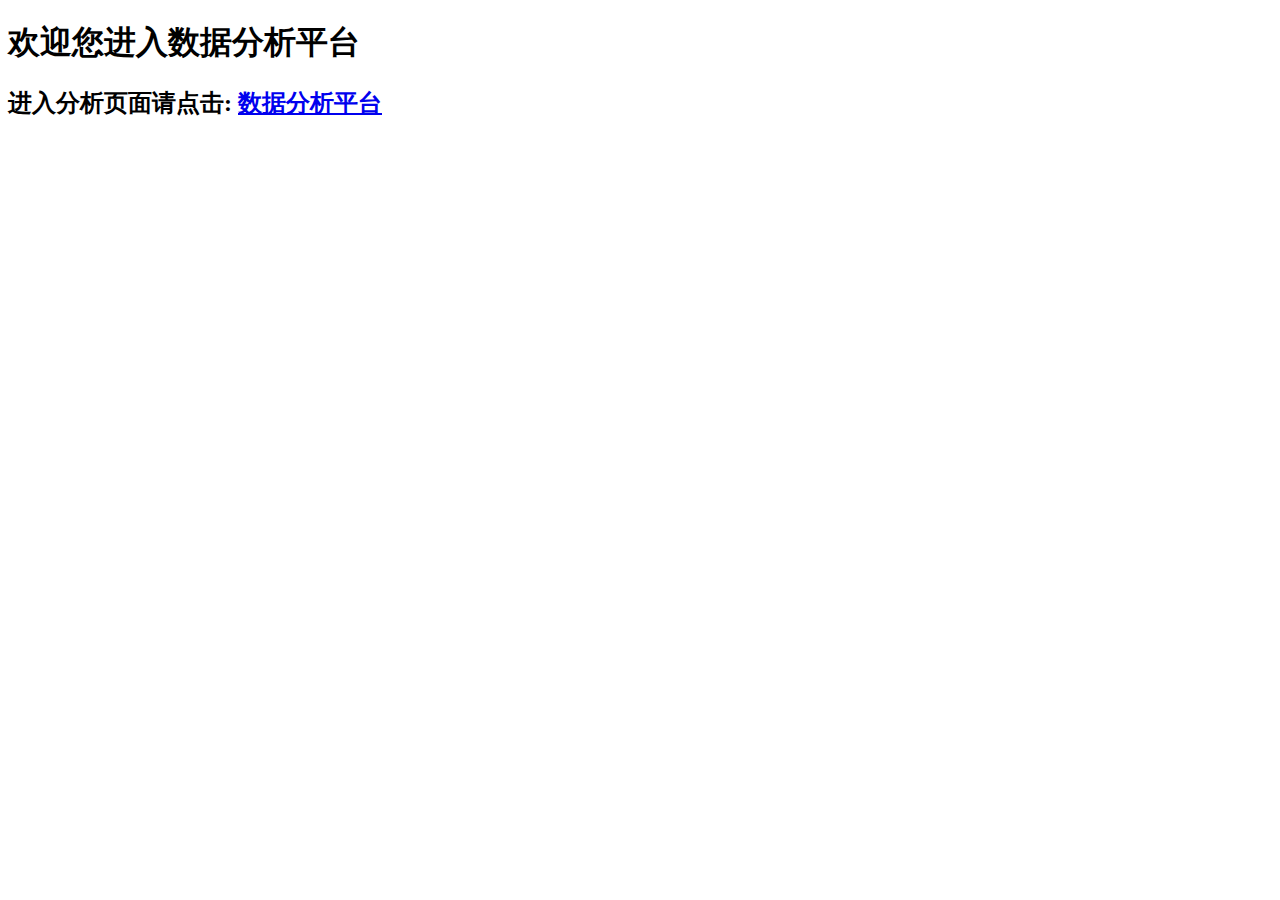
<file: bf_dataapi/src/main/webapp/analyse/login.html>
<!DOCTYPE html PUBLIC "-//W3C//DTD HTML 4.01 Transitional//EN" "http://www.w3.org/TR/html4/loose.dtd">
<html>
<head>
<meta http-equiv="Content-Type" content="text/html; charset=UTF-8">
<title>Insert title here</title>
</head>
<body>
    <h1>欢迎您进入数据分析平台</h1>
    <h2>进入分析页面请点击: <a href="index.html">数据分析平台</a></h2>
</body>
</html>
</file>
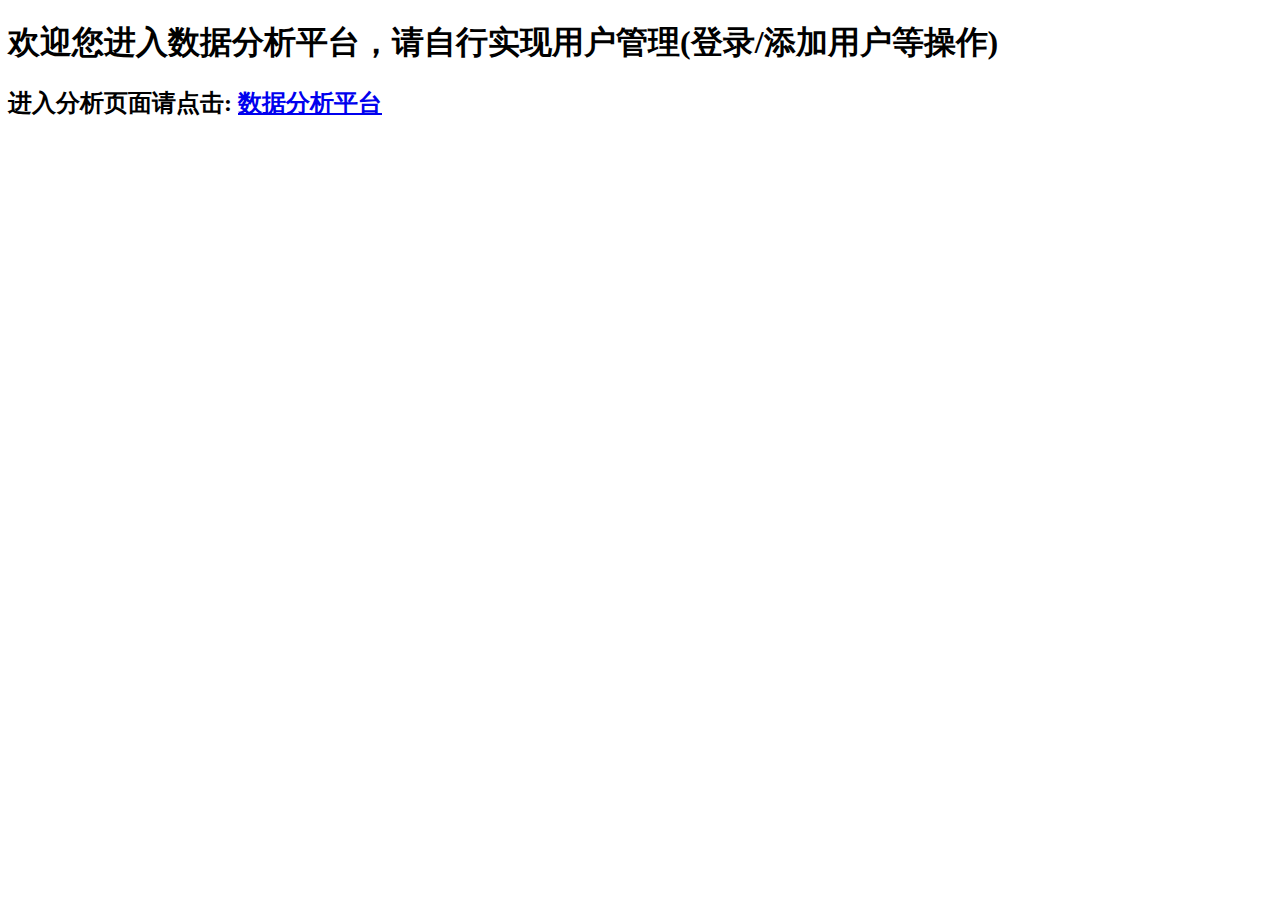
<file: big-data-api/src/main/webapp/analyse/login.html>
<!DOCTYPE html PUBLIC "-//W3C//DTD HTML 4.01 Transitional//EN" "http://www.w3.org/TR/html4/loose.dtd">
<html>
<head>
<meta http-equiv="Content-Type" content="text/html; charset=UTF-8">
<title>Insert title here</title>
</head>
<body>
    <h1>欢迎您进入数据分析平台，请自行实现用户管理(登录/添加用户等操作)</h1>
    <h2>进入分析页面请点击: <a href="index.html">数据分析平台</a></h2>
</body>
</html>
</file>
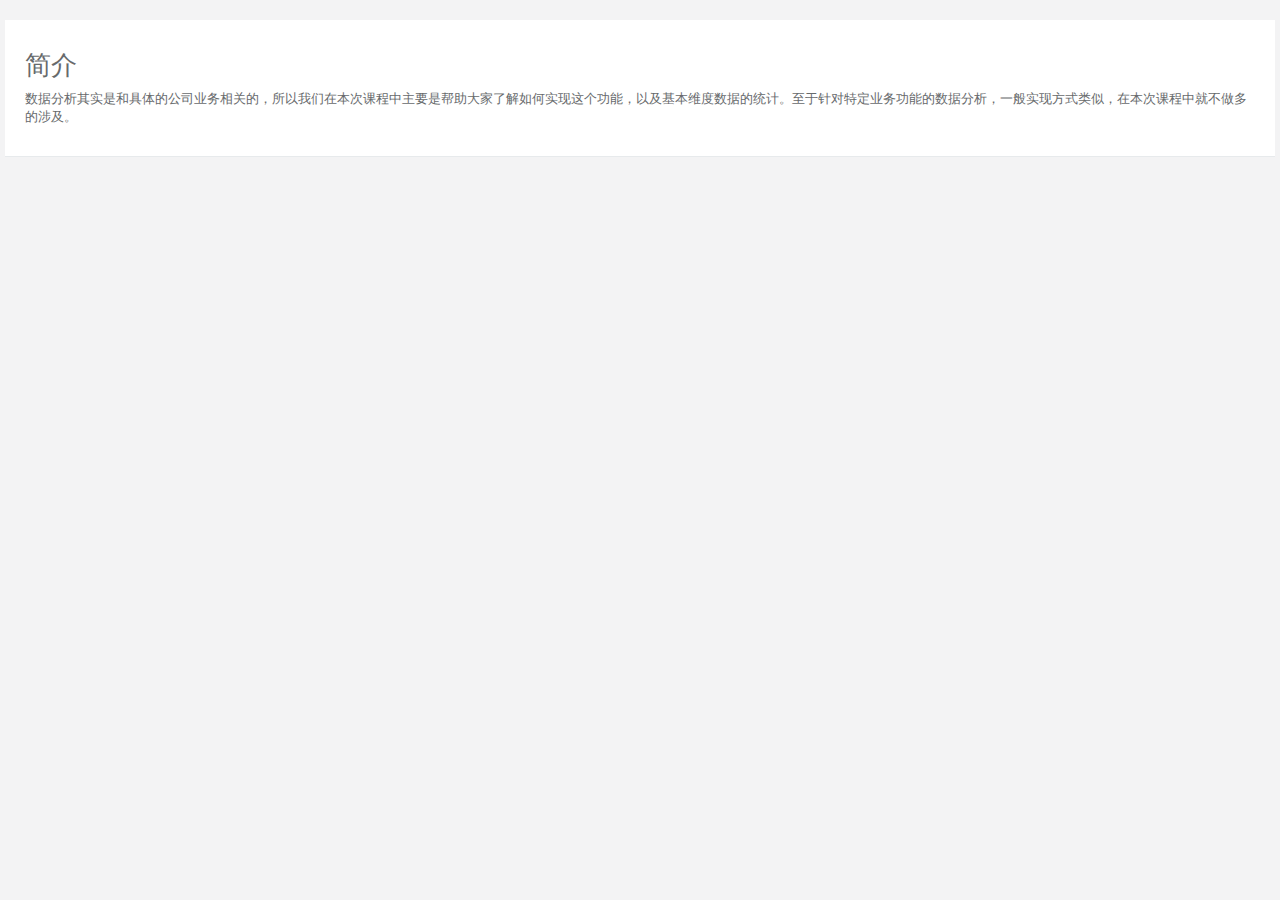
<file: bf_dataapi/src/main/webapp/analyse/pages/first_page.html>
<!DOCTYPE html>
<html>
<head>
<meta http-equiv="Content-Type" content="text/html; charset=UTF-8">
<meta charset="utf-8">
<meta name="viewport" content="width=device-width, initial-scale=1.0">
<meta name="renderer" content="webkit">
<title>首页</title>

<link href="../resources/css/bootstrap.min.css" rel="stylesheet">
<link href="../resources/css/font-awesome.min.css" rel="stylesheet">
<link href="../resources/css/style.min.css" rel="stylesheet">
<link href="../resources/css/dateRange.css" rel="stylesheet">
<link rel="stylesheet" href="../resources/css/layer.css" id="layui_layer_skinlayercss" style="">
<link rel="stylesheet" href="../resources/css/layer.ext.css" id="layui_layer_skinlayercss" style="">
<link rel="stylesheet" href="../resources/css/style.css" id="layui_layer_skinlayercss" style="">
</head>

<body class="gray-bg">
    <div class="wrapper wrapper-content">
        <div class="row border-bottom white-bg dashboard-header">
            <div class="clo-lg-12">
                <h2>简介</h2>
                <p>数据分析其实是和具体的公司业务相关的，所以我们在本次课程中主要是帮助大家了解如何实现这个功能，以及基本维度数据的统计。至于针对特定业务功能的数据分析，一般实现方式类似，在本次课程中就不做多的涉及。</p>
            </div>
        </div>
    </div>
</body>
</html>
</file>
<file: bf_dataapi/src/main/webapp/analyse/resources/css/dateRange.css>
.ta_date{ 
    
	border:1px solid #d8d8d8;
	-webkit-border-radius: 3px;
   -moz-border-radius: 3px;
	    border-radius: 3px;
		 background-color: #fefefe;
	  background-image: -ms-linear-gradient(top, #fafafa, #f5f5f5);
	  background-image: -webkit-gradient(linear, 0 0, 0 100%, from(#fafafa), to(#f5f5f5));
	  background-image: -moz-linear-gradient(top, #fafafa, #f5f5f5);
	  background-image: -o-linear-gradient(top, #fafafa, #f5f5f5);
	  background-image: linear-gradient(top, #fafafa, #f5f5f5);
	  background-repeat: repeat-x;
	   -webkit-box-shadow: inset 0 1px 1px rgba(0, 0, 0, 0.075);
      -moz-box-shadow: inset 0 1px 1px rgba(0, 0, 0, 0.075);
           box-shadow: inset 0 1px 1px rgba(0, 0, 0, 0.075);
		   box-shadow:0px 1px 1px rgba(218,218,218,0.8);
		   float:left;
}

.ta_date * {
  margin:0;
  padding:0;
}

.ta_date .date_title {
	  font-family:Arial;
	  font-size:14px;
	  	color:#666666;
		padding:6px 10px;
		*padding:0px 10px;
	 border-right:1px solid #d8d8d8;
	vertical-align:middle;
	cursor:pointer;
	*zoom:1;
}
.ta_date:hover {
	  background-image:none;
   -webkit-box-shadow: 0 1px 1px rgba(0, 0, 0, 0.15);
     -moz-box-shadow: 0 1px 1px rgba(0, 0, 0, 0.15);
         box-shadow: 0 1px 1px rgba(0, 0, 0, 0.15);
}
.ta_date .to{ padding:0 5px;}
.ta_date .opt_sel{/*====*/
	width:30px;
	height:28px;
	line-height:28px;
	display:inline-block;
	text-align:center;
	vertical-align:middle;
	margin-left:-4px;	
}
.ta_date a.opt_sel:link, .ta_date a.opt_sel:visited {
	
}
.ta_date a.opt_sel:active, .ta_date a.opt_sel:hover {
	
}

.ta_date .i_orderd{
	display: inline-block;
	width: 0;
	height: 0;
	vertical-align:middle;
	border-top: 5px solid #727272;
	border-right: 5px dashed transparent;
	border-left: 5px dashed transparent;
	font-size:0;
	content: "";
	overflow:hidden;
	*margin-top:10px;
}


.ta_calendar2{*width:536px;}
.ta_calendar1{*width:268px;}
.ta_calendar{
	border: 1px solid #e1e1e1;
	 background-color: #ffffff;
  border: 1px solid #ccc;
  border: 1px solid rgba(0, 0, 0, 0.2);
  -webkit-border-radius: 2px;
     -moz-border-radius: 2px;
          border-radius: 2px;
  -webkit-box-shadow: 0 1px 2px rgba(0, 0, 0, 0.2);
     -moz-box-shadow:0 1px 2px rgba(0, 0, 0, 0.2);
          box-shadow: 0 1px 2px rgba(0, 0, 0, 0.2);
  -webkit-background-clip: padding-box;
     -moz-background-clip: padding;
          background-clip: padding-box;
		  font-size:12px;
	text-align:left;
	position:absolute;
	z-index:100;
}
.i_pre,.i_next,.ta_calendar td.ta_dateRangeSelected,.ta_calendar td.first,.ta_calendar td.last,.ta_calendar td.today{
	background:url(./images/calendar_all.png) no-repeat;
	cursor:pointer;
}
.i_pre,.i_next{ width:23px; height:23px;display:inline-block; }
.i_pre{ background-position:0 0;}
.i_pre:hover{ background-position:-46px 0px;}
.i_next{ background-position:-23px 0;}
.i_next:hover{ background-position:-69px 0px;}

.ta_calendar td.ta_dateRangeSelected{
	background-position:-164px 2px;
	color:#fff;
}
.ta_calendar td.ta_dateRangeGray{
    color: #BBB;
    cursor: default;
}

.ta_calendar td.first{
	color:#6590c1;
	background-position:-128px 2px;
}
.ta_calendar td.last{
	color:#6590c1;
	background-position:-200px 2px;
}
.ta_calendar td.today{
	color:#fff;
	background-position:-92px 2px;
}
.ta_calendar .dis{
	color:#9e9e9e;
}
.ta_calendar table {
	font-size: 12px;
	float:left;
	margin:0 8px;
	_display:inline;
	border-spacing:0 7px;
	border-collapse:collapse;
}
.ta_calendar table caption{ text-align:center; height:35px; line-height:35px; font-size:14px;}
.ta_calendar table thead tr {
	border: 1px solid #e1e1e1;
	background:#f7f8fa;
	 -webkit-box-shadow: inset 0px 1px 0 rgba(255, 255, 255, 1.0);
     -moz-box-shadow: inset 0px 1px 0 rgba(255, 255, 255, 1.0);
          box-shadow: inset 0px 1px 0 rgba(255, 255, 255, 1.0);
		  	box-shadow:0px 1px 1px rgba(0,0,0,0.1);
}
.ta_calendar table thead th {
	line-height: 20px;
	padding: 4px 10px;
	color:#444;
	cursor: pointer;
	text-align:left;
	border-top: 1px solid #e1e1e1;
	border-bottom: 1px solid #e1e1e1;
}

.ta_calendar table.calendar-month {
				font-size: 12px;
				float:left;
				margin:0 8px;
				_display:inline;
				border-spacing:7px;
				border-collapse:separate;
				margin-bottom:10px;
			}
			.calendar-month caption{
				border-bottom:1px solid #E1E1E1;
				*padding-bottom:0px;
			}
			
			.calendar-month tbody td {
				line-height: 30px;
				padding: 4px 11px;
				text-align:center;
				white-space:nowrap;
				font-family:"΢���ź�";
				cursor:pointer;
			}
			.calendar-month td.hover,.calendar-month td:hover,.calendar-month caption span:hover{
				background:#;
				color:#6590c1;
				border:1px solid #6590c1;
				padding: 3px 10px;
				border-radius:2px;
				cursor:pointer;
			}
			.calendar .dis:hover{
				color:#9e9e9e;
				border:1px solid #d3d5d6;
				padding: 3px 10px;
			}
			.calendar-month td.current{
				background:#6590c1;
				color:#fff;
				border-radius:2px;
			}

.ta_calendar table thead th.sun{border-left: 1px solid #e1e1e1;}
.ta_calendar table thead th.sat{border-right: 1px solid #e1e1e1;}

.ta_calendar table tbody td {
	line-height: 20px;
	padding: 4px 11px;
	text-align:center;
	white-space:nowrap;
	font-family:"Tahoma";
}

.ta_calendar_cont{position:relative;}
.ta_calendar_cont .i_pre,.ta_calendar_cont .i_next{position:absolute; top:7px;}
.ta_calendar_cont .i_pre{left:10px;}
.ta_calendar_cont .i_next{right:10px;}
.ta_calendar_footer{
	border-top:1px solid #e5e5e5;
	background:#fafafa;
	padding-top:6px;
	height:34px;
}
.ta_calendar_footer .frm_btn{
	float:right;
	padding-right:10px;
}
.ta_calendar_footer .frm_btn input{
	margin-left:3px;
}
.ta_calendar_footer .frm_msg{
	float:left;
	padding-left:10px;
	vertical-align:middle;
}
.ta_calendar_footer .ipt_text_s{
	padding:4px 4px;
}

.ta_ipt_text, .ta_ipt_textarea, .ta_ipt_text_s {
    border: 1px solid #CCCCCC;
    box-shadow: 0 1px 1px rgba(0, 0, 0, 0.075) inset;
    color: #555555;
    font-size: 12px;
    height: 16px;
    line-height: 16px;
    padding: 6px 4px;
    position: relative;
    transition: border 0.2s linear 0s, box-shadow 0.2s linear 0s;
    vertical-align: middle;
    width: 180px;
    z-index: 2;
}

.ta_ipt_text_s {
    width: 80px;
}

.ta_btn {
    -moz-border-bottom-colors: none;
    -moz-border-left-colors: none;
    -moz-border-right-colors: none;
    -moz-border-top-colors: none;
    background-color: #F5F5F5;
    background-image: -moz-linear-gradient(center top , #FEFEFE, #F5F5F5);
    background-repeat: repeat-x;
    border-color: #CACACA #CACACA #B3B3B3;
    border-image: none;
    border-radius: 2px 2px 2px 2px;
    border-style: solid;
    border-width: 1px;
    box-shadow: 0 1px 0 rgba(0, 0, 0, 0.05);
    color: #333333;
    cursor: pointer;
    display: inline-block;
    font-family: "΢���ź�","����";
    font-size: 12px;
    line-height: 20px;
    margin-bottom: 0;
    outline: 0 none;
    padding: 3px 12px;
    text-align: center;
}
.ta_btn:hover, .ta_btn:active, .ta_btn.active, .ta_btn.disabled, .ta_btn[disabled] {
    color: #333333;
}
.ta_btn:hover {
    background-color: #FEFEFE;
    background-image: none;
    color: #333333;
    text-decoration: none;
    transition: background-position 0.1s linear 0s;
}
.ta_btn:focus {
    outline: thin dotted #333333;
    outline-offset: -2px;
}
.ta_btn.active, .ta_btn:active {
    background-color: #E6E6E6;
    background-image: none;
    box-shadow: 0 2px 4px rgba(0, 0, 0, 0.15) inset, 0 1px 2px rgba(0, 0, 0, 0.05);
    outline: 0 none;
}
.ta_btn.disabled, .ta_btn[disabled] {
    background-color: #E6E6E6;
    background-image: none;
    box-shadow: none;
    cursor: default;
    opacity: 0.65;
}
.ta_btn {
    margin: 2px 5px 0 0;
    vertical-align: top;
}
.ta_btn:hover{
    background-position: 0 -16px;
}
.ta_btn_primary {
    background-color: #B4D66F;
    background-image: -moz-linear-gradient(center top , #C7E184, #A2CC59);
    border: 1px solid #88AB4A;
    color: #56740F;
}
.ta_btn_primary:hover{
    background-color: #5C96DB;
    background-image: -moz-linear-gradient(center top , #74A5ED, #4789CD);
    border: 1px solid #286AB1;
    color: #FFFFFF;
}

.cf:after {
    clear: both;
}

.cf:before, .cf:after {
    content: "";
    display: table;
}

.cf:before, .cf:after {
    content: "";
    display: table;
}
</file>
<file: bf_dataapi/src/main/webapp/analyse/resources/css/layer.css>
.layui-layer-imgbar,.layui-layer-imgtit a,.layui-layer-tab .layui-layer-title span {
	text-overflow: ellipsis;
	white-space: nowrap
}

.layui-layer-iconext {
	background: url(default/icon-ext.png) no-repeat
}

html #layui_layer_skinlayerextcss {
	display: none;
	position: absolute;
	width: 1989px
}

.layui-layer-prompt .layui-layer-input {
	display: block;
	width: 220px;
	height: 30px;
	margin: 0 auto;
	line-height: 30px;
	padding: 0 5px;
	border: 1px solid #ccc;
	box-shadow: 1px 1px 5px rgba(0,0,0,.1) inset;
	color: #333
}

.layui-layer-prompt textarea.layui-layer-input {
	width: 300px;
	height: 100px;
	line-height: 20px
}

.layui-layer-tab {
	box-shadow: 1px 1px 50px rgba(0,0,0,.4)
}

.layui-layer-tab .layui-layer-title {
	padding-left: 0;
	border-bottom: 1px solid #ccc;
	background-color: #eee;
	overflow: visible
}

.layui-layer-tab .layui-layer-title span {
	position: relative;
	float: left;
	min-width: 80px;
	max-width: 260px;
	padding: 0 20px;
	text-align: center;
	cursor: default;
	overflow: hidden
}

.layui-layer-tab .layui-layer-title span.layui-layer-tabnow {
	height: 43px;
	border-left: 1px solid #ccc;
	border-right: 1px solid #ccc;
	background-color: #fff;
	z-index: 10
}

.layui-layer-tab .layui-layer-title span:first-child {
	border-left: none
}

.layui-layer-tabmain {
	line-height: 24px;
	clear: both
}

.layui-layer-tabmain .layui-layer-tabli {
	display: none
}

.layui-layer-tabmain .layui-layer-tabli.xubox_tab_layer {
	display: block
}

.xubox_tabclose {
	position: absolute;
	right: 10px;
	top: 5px;
	cursor: pointer
}

.layui-layer-photos {
	-webkit-animation-duration: 1s;
	animation-duration: 1s;
	background: url(default/xubox_loading1.gif) center center no-repeat #000
}

.layui-layer-photos .layui-layer-content {
	overflow: hidden;
	text-align: center
}

.layui-layer-photos .layui-layer-phimg img {
	position: relative;
	width: 100%;
	display: inline-block;
	*display: inline;
	*zoom: 1;
	vertical-align: top
}

.layui-layer-imgbar,.layui-layer-imguide {
	display: none
}

.layui-layer-imgnext,.layui-layer-imgprev {
	position: absolute;
	top: 50%;
	width: 27px;
	_width: 44px;
	height: 44px;
	margin-top: -22px;
	outline: 0;
	blr: expression(this.onFocus=this.blur())
}

.layui-layer-imgprev {
	left: 10px;
	background-position: -5px -5px;
	_background-position: -70px -5px
}

.layui-layer-imgprev:hover {
	background-position: -33px -5px;
	_background-position: -120px -5px
}

.layui-layer-imgnext {
	right: 10px;
	_right: 8px;
	background-position: -5px -50px;
	_background-position: -70px -50px
}

.layui-layer-imgnext:hover {
	background-position: -33px -50px;
	_background-position: -120px -50px
}

.layui-layer-imgbar {
	position: absolute;
	left: 0;
	bottom: 0;
	width: 100%;
	height: 32px;
	line-height: 32px;
	background-color: rgba(0,0,0,.8);
	background-color: #000\9;
	filter: Alpha(opacity=80);
	color: #fff;
	overflow: hidden;
	font-size: 0
}

.layui-layer-imgtit * {
	display: inline-block;
	*display: inline;
	*zoom: 1;
	vertical-align: top;
	font-size: 12px
}

.layui-layer-imgtit a {
	max-width: 65%;
	overflow: hidden;
	color: #fff
}

.layui-layer-imgtit a:hover {
	color: #fff;
	text-decoration: underline
}

.layui-layer-imgtit em {
	padding-left: 10px;
	font-style: normal
}
</file>
<file: bf_dataapi/src/main/webapp/analyse/resources/css/layer.ext.css>
.layui-layer-imgbar,.layui-layer-imgtit a,.layui-layer-tab .layui-layer-title span {
    text-overflow: ellipsis;
    white-space: nowrap
}

.layui-layer-iconext {
    background: url(default/icon-ext.png) no-repeat
}

html #layui_layer_skinlayerextcss {
    display: none;
    position: absolute;
    width: 1989px
}

.layui-layer-prompt .layui-layer-input {
    display: block;
    width: 220px;
    height: 30px;
    margin: 0 auto;
    line-height: 30px;
    padding: 0 5px;
    border: 1px solid #ccc;
    box-shadow: 1px 1px 5px rgba(0,0,0,.1) inset;
    color: #333
}

.layui-layer-prompt textarea.layui-layer-input {
    width: 300px;
    height: 100px;
    line-height: 20px
}

.layui-layer-tab {
    box-shadow: 1px 1px 50px rgba(0,0,0,.4)
}

.layui-layer-tab .layui-layer-title {
    padding-left: 0;
    border-bottom: 1px solid #ccc;
    background-color: #eee;
    overflow: visible
}

.layui-layer-tab .layui-layer-title span {
    position: relative;
    float: left;
    min-width: 80px;
    max-width: 260px;
    padding: 0 20px;
    text-align: center;
    cursor: default;
    overflow: hidden
}

.layui-layer-tab .layui-layer-title span.layui-layer-tabnow {
    height: 43px;
    border-left: 1px solid #ccc;
    border-right: 1px solid #ccc;
    background-color: #fff;
    z-index: 10
}

.layui-layer-tab .layui-layer-title span:first-child {
    border-left: none
}

.layui-layer-tabmain {
    line-height: 24px;
    clear: both
}

.layui-layer-tabmain .layui-layer-tabli {
    display: none
}

.layui-layer-tabmain .layui-layer-tabli.xubox_tab_layer {
    display: block
}

.xubox_tabclose {
    position: absolute;
    right: 10px;
    top: 5px;
    cursor: pointer
}

.layui-layer-photos {
    -webkit-animation-duration: 1s;
    animation-duration: 1s;
    background: url(default/xubox_loading1.gif) center center no-repeat #000
}

.layui-layer-photos .layui-layer-content {
    overflow: hidden;
    text-align: center
}

.layui-layer-photos .layui-layer-phimg img {
    position: relative;
    width: 100%;
    display: inline-block;
    *display: inline;
    *zoom: 1;
    vertical-align: top
}

.layui-layer-imgbar,.layui-layer-imguide {
    display: none
}

.layui-layer-imgnext,.layui-layer-imgprev {
    position: absolute;
    top: 50%;
    width: 27px;
    _width: 44px;
    height: 44px;
    margin-top: -22px;
    outline: 0;
    blr: expression(this.onFocus=this.blur())
}

.layui-layer-imgprev {
    left: 10px;
    background-position: -5px -5px;
    _background-position: -70px -5px
}

.layui-layer-imgprev:hover {
    background-position: -33px -5px;
    _background-position: -120px -5px
}

.layui-layer-imgnext {
    right: 10px;
    _right: 8px;
    background-position: -5px -50px;
    _background-position: -70px -50px
}

.layui-layer-imgnext:hover {
    background-position: -33px -50px;
    _background-position: -120px -50px
}

.layui-layer-imgbar {
    position: absolute;
    left: 0;
    bottom: 0;
    width: 100%;
    height: 32px;
    line-height: 32px;
    background-color: rgba(0,0,0,.8);
    background-color: #000\9;
    filter: Alpha(opacity=80);
    color: #fff;
    overflow: hidden;
    font-size: 0
}

.layui-layer-imgtit * {
    display: inline-block;
    *display: inline;
    *zoom: 1;
    vertical-align: top;
    font-size: 12px
}

.layui-layer-imgtit a {
    max-width: 65%;
    overflow: hidden;
    color: #fff
}

.layui-layer-imgtit a:hover {
    color: #fff;
    text-decoration: underline
}

.layui-layer-imgtit em {
    padding-left: 10px;
    font-style: normal
}
</file>
<file: bf_dataapi/src/main/webapp/analyse/resources/css/style.css>
html #layui_layer_skinmoonstylecss {
	display: none;
	position: absolute;
	width: 1989px;
}

body .layer-ext-moon[type="dialog"] {
	min-width: 320px;
}

body .layer-ext-moon-msg[type="dialog"] {
	min-width: 200px;
}

body .layer-ext-moon .layui-layer-title {
	background: #f6f6f6;
	color: #212a31;
	font-size: 16px;
	font-weight: bold;
	height: 46px;
	line-height: 46px;
}

body .layer-ext-moon .layui-layer-content .layui-layer-ico {
	height: 32px;
	width: 32px;
	top: 18.5px;
}

body .layer-ext-moon .layui-layer-ico0 {
	background: url(default.png) no-repeat -96px 0;
	;
}

body .layer-ext-moon .layui-layer-ico1 {
	background: url(default.png) no-repeat -224px 0;
	;
}

body .layer-ext-moon .layui-layer-ico2 {
	background: url(default.png) no-repeat -192px 0;
}

body .layer-ext-moon .layui-layer-ico3 {
	background: url(default.png) no-repeat -160px 0;
}

body .layer-ext-moon .layui-layer-ico4 {
	background: url(default.png) no-repeat -320px 0;
}

body .layer-ext-moon .layui-layer-ico5 {
	background: url(default.png) no-repeat -288px 0;
}

body .layer-ext-moon .layui-layer-ico6 {
	background: url(default.png) -256px 0;
}

body .layer-ext-moon .layui-layer-ico7 {
	background: url(default.png) no-repeat -128px 0;
}

body .layer-ext-moon .layui-layer-setwin {
	top: 15px;
	right: 15px;
}

body .layer-ext-moon .layui-layer-setwin a {
	width: 16px;
	height: 16px;
}

body .layer-ext-moon .layui-layer-setwin .layui-layer-min cite:hover {
	background-color: #56abe4;
}

body .layer-ext-moon .layui-layer-setwin .layui-layer-max {
	background: url(default.png) no-repeat -80px 0;
}

body .layer-ext-moon .layui-layer-setwin .layui-layer-max:hover {
	background: url(default.png) no-repeat -64px 0;
}

body .layer-ext-moon .layui-layer-setwin .layui-layer-maxmin {
	background: url(default.png) no-repeat -32px 0;
}

body .layer-ext-moon .layui-layer-setwin .layui-layer-maxmin:hover {
	background: url(default.png) no-repeat -16px 0;
}

body .layer-ext-moon .layui-layer-setwin .layui-layer-close1,body .layer-ext-moon .layui-layer-setwin .layui-layer-close2 {
	background: url(default.png) 0 0;
}

body .layer-ext-moon .layui-layer-setwin .layui-layer-close1:hover,body .layer-ext-moon .layui-layer-setwin .layui-layer-close2:hover {
	background: url(default.png) -48px 0;
}

body .layer-ext-moon .layui-layer-padding {
	padding-top: 24px;
}

body .layer-ext-moon .layui-layer-btn {
	padding: 15px 0;
	background: #f0f4f7;
	border-top: 1px #c7c7c7 solid;
}

body .layer-ext-moon .layui-layer-btn a {
	font-size: 12px;
	font-weight: normal;
	margin: 0 3px;
	margin-right: 7px;
	margin-left: 7px;
	padding: 6px 20px;
	color: #fff;
	border: 1px solid #0064b6;
	background: #0071ce;
	border-radius: 3px;
	display: inline-block;
	height: 20px;
	line-height: 20px;
	text-align: center;
	vertical-align: middle;
	background-repeat: no-repeat;
	text-decoration: none;
	outline: none;
	-moz-box-sizing: content-box;
	-webkit-box-sizing: content-box;
	box-sizing: content-box;
}

body .layer-ext-moon .layui-layer-btn .layui-layer-btn0 {
	background: #0071ce;
}

body .layer-ext-moon .layui-layer-btn .layui-layer-btn1 {
	background: #fff;
	color: #404a58;
	border: 1px solid #c0c4cd;
	border-radius: 3px;
}

body .layer-ext-moon .layui-layer-btn .layui-layer-btn2 {
	background: #f60;
	color: #fff;
	border: 1px solid #f60;
	border-radius: 3px;
}

body .layer-ext-moon .layui-layer-btn .layui-layer-btn3 {
	background: #f00;
	color: #fff;
	border: 1px solid #f00;
	border-radius: 3px;
}

body .layer-ext-moon .layui-layer-title span.layui-layer-tabnow {
	height: 46px;
}
</file>
<file: bf_dataapi/src/main/webapp/analyse/resources/css/style.min.css>
@import url(http://fonts.googleapis.com/css?family=Open+Sans:300,400,600,700&lang=en);
h1,h2,h3,h4,h5,h6 {
	font-weight: 100
}

h1 {
	font-size: 30px
}

h2 {
	font-size: 24px
}

h3 {
	font-size: 16px
}

h4 {
	font-size: 14px
}

h5 {
	font-size: 12px
}

h6 {
	font-size: 10px
}

h3,h4,h5 {
	margin-top: 5px;
	font-weight: 600
}

.nav>li>a {
	color: #a7b1c2;
	font-weight: 600;
	padding: 14px 20px 14px 25px
}

.nav li>a {
	display: block
}

.nav.navbar-right>li>a {
	color: #999c9e
}

.nav>li.active>a {
	color: #fff
}

.navbar-default .nav>li>a:focus,.navbar-default .nav>li>a:hover {
	background-color: #293846;
	color: #fff
}

.nav .open>a,.nav .open>a:focus,.nav .open>a:hover {
	background: #fff
}

.nav>li>a i {
	margin-right: 6px
}

.navbar {
	border: 0
}

.navbar-default {
	background-color: transparent;
	border-color: #2f4050;
	position: relative
}

.navbar-top-links li {
	display: inline-block
}

.navbar-top-links li:last-child,body.body-small .navbar-top-links li:last-child {
	margin-right: 10px
}

.navbar-top-links li a {
	padding: 20px 10px;
	min-height: 50px
}

.dropdown-menu {
	border: medium none;
	display: none;
	float: left;
	font-size: 12px;
	left: 0;
	list-style: none outside none;
	padding: 0;
	position: absolute;
	text-shadow: none;
	top: 100%;
	z-index: 1000;
	border-radius: 0;
	box-shadow: 0 0 3px rgba(86,96,117,.3)
}

.dropdown-menu>li>a {
	border-radius: 3px;
	color: inherit;
	line-height: 25px;
	margin: 4px;
	text-align: left;
	font-weight: 400
}

.dropdown-menu>li>a.font-bold {
	font-weight: 600
}

.navbar-top-links .dropdown-menu li {
	display: block
}

.navbar-top-links .dropdown-menu li:last-child {
	margin-right: 0
}

.navbar-top-links .dropdown-menu li a {
	padding: 3px 20px;
	min-height: 0
}

.navbar-top-links .dropdown-menu li a div {
	white-space: normal
}

.navbar-top-links .dropdown-alerts,.navbar-top-links .dropdown-messages,.navbar-top-links .dropdown-tasks {
	width: 310px;
	min-width: 0
}

.navbar-top-links .dropdown-messages {
	margin-left: 5px
}

.navbar-top-links .dropdown-tasks {
	margin-left: -59px
}

.navbar-top-links .dropdown-alerts {
	margin-left: -123px
}

.navbar-top-links .dropdown-user {
	right: 0;
	left: auto
}

.dropdown-alerts,.dropdown-messages {
	padding: 10px
}

.dropdown-alerts li a,.dropdown-messages li a {
	font-size: 12px
}

.dropdown-alerts li em,.dropdown-messages li em {
	font-size: 10px
}

.nav.navbar-top-links .dropdown-alerts a {
	font-size: 12px
}

.nav-header {
	padding: 33px 25px;
	background: url(patterns/header-profile.png) no-repeat
}

.nav>li.active {
	border-left: 4px solid #19aa8d;
	background: #293846
}

.nav.nav-second-level>li.active {
	border: none
}

.nav.nav-second-level.collapse[style] {
	height: auto!important
}

.nav-header a {
	color: #DFE4ED
}

.nav-header .text-muted {
	color: #8095a8
}

.minimalize-styl-2 {
	padding: 4px 12px;
	margin: 14px 5px 5px 20px;
	font-size: 14px;
	float: left
}

.navbar-form-custom {
	float: left;
	height: 50px;
	padding: 0;
	width: 200px;
	display: inline-table
}

.navbar-form-custom .form-group {
	margin-bottom: 0
}

.nav.navbar-top-links a {
	font-size: 14px
}

.navbar-form-custom .form-control {
	background: none repeat scroll 0 0 rgba(0,0,0,0);
	border: medium none;
	font-size: 14px;
	height: 60px;
	margin: 0;
	z-index: 2000
}

.count-info .label {
	line-height: 12px;
	padding: 1px 5px;
	position: absolute;
	right: 6px;
	top: 12px
}

.arrow {
	float: right;
	margin-top: 2px
}

.fa.arrow:before {
	content: "\f104"
}

.active>a>.fa.arrow:before {
	content: "\f107"
}

.nav-second-level li,.nav-third-level li {
	border-bottom: none!important
}

.nav-second-level li a {
	padding: 7px 15px 7px 10px;
	padding-left: 52px
}

.nav-third-level li a {
	padding-left: 62px
}

.nav-second-level li:last-child {
	margin-bottom: 10px
}

.mini-navbar .nav li:focus>.nav-second-level,body:not(.fixed-sidebar):not(.canvas-menu).mini-navbar .nav li:hover>.nav-second-level {
	display: block;
	border-radius: 0 2px 2px 0;
	min-width: 140px;
	height: auto
}

body.mini-navbar .navbar-default .nav>li>.nav-second-level li a {
	font-size: 12px;
	border-radius: 0 2px 2px 0
}

.fixed-nav .slimScrollDiv #side-menu {
	padding-bottom: 60px;
	position: relative
}

.slimScrollDiv >* {
	overflow: hidden
}

.mini-navbar .nav-second-level li a {
	padding: 10px 10px 10px 15px
}

.canvas-menu.mini-navbar .nav-second-level {
	background: #293846
}

.mini-navbar li.active .nav-second-level {
	left: 65px
}

.navbar-default .special_link a {
	background: #1ab394;
	color: #fff
}

.navbar-default .special_link a:hover {
	background: #17987e!important;
	color: #fff
}

.navbar-default .special_link a span.label {
	background: #fff;
	color: #1ab394
}

.navbar-default .landing_link a {
	background: #1cc09f;
	color: #fff
}

.navbar-default .landing_link a:hover {
	background: #1ab394!important;
	color: #fff
}

.navbar-default .landing_link a span.label {
	background: #fff;
	color: #1cc09f
}

.logo-element {
	text-align: center;
	font-size: 18px;
	font-weight: 600;
	color: #fff;
	display: none;
	padding: 18px 0
}

.pace-done #page-wrapper,.pace-done .footer,.pace-done .nav-header,.pace-done .navbar-static-side,.pace-done li.active {
	-webkit-transition: all .5s;
	-moz-transition: all .5s;
	-o-transition: all .5s;
	transition: all .5s
}

.navbar-fixed-top {
	transition-duration: .5s;
	z-index: 2030
}

.navbar-fixed-top,.navbar-static-top {
	background: #f3f3f4
}

.fixed-nav #wrapper {
	padding-top: 60px;
	box-sizing: border-box
}

.fixed-nav .minimalize-styl-2 {
	margin: 14px 5px 5px 15px
}

.body-small .navbar-fixed-top {
	margin-left: 0
}

body.mini-navbar .navbar-static-side {
	width: 70px
}

body.mini-navbar .nav-label,body.mini-navbar .navbar-default .nav li a span,body.mini-navbar .profile-element {
	display: none
}

body.canvas-menu .profile-element {
	display: block
}

body:not(.fixed-sidebar):not(.canvas-menu).mini-navbar .nav-second-level {
	display: none
}

body.mini-navbar .navbar-default .nav>li>a {
	font-size: 16px
}

body.mini-navbar .logo-element {
	display: block
}

body.canvas-menu .logo-element {
	display: none
}

body.mini-navbar .nav-header {
	padding: 0;
	background-color: #1ab394
}

body.canvas-menu .nav-header {
	padding: 33px 25px
}

body.mini-navbar #page-wrapper {
	margin: 0 0 0 70px
}

body.canvas-menu.mini-navbar #page-wrapper,body.canvas-menu.mini-navbar .footer {
	margin: 0
}

body.canvas-menu .navbar-static-side,body.fixed-sidebar .navbar-static-side {
	position: fixed;
	width: 220px;
	z-index: 2001;
	height: 100%
}

body.fixed-sidebar.mini-navbar .navbar-static-side {
	width: 70px
}

body.body-small.fixed-sidebar.mini-navbar #page-wrapper,body.fixed-sidebar.mini-navbar #page-wrapper {
	margin: 0 0 0 70px
}

body.body-small.fixed-sidebar.mini-navbar .navbar-static-side {
	width: 70px
}

.fixed-sidebar.mini-navbar .nav li> .nav-second-level {
	display: none
}

.fixed-sidebar.mini-navbar .nav li.active {
	border-left-width: 0
}

.canvas-menu.mini-navbar .nav li:hover>.nav-second-level,.fixed-sidebar.mini-navbar .nav li:hover>.nav-second-level {
	position: absolute;
	left: 70px;
	top: 0;
	background-color: #2f4050;
	padding: 10px 10px 0;
	font-size: 12px;
	display: block;
	min-width: 140px;
	border-radius: 2px
}

body.fixed-sidebar.mini-navbar .navbar-default .nav>li>.nav-second-level li a {
	font-size: 12px;
	border-radius: 3px
}

body.canvas-menu.mini-navbar .navbar-default .nav>li>.nav-second-level li a {
	font-size: 13px;
	border-radius: 3px
}

.canvas-menu.mini-navbar .nav-second-level li a,.fixed-sidebar.mini-navbar .nav-second-level li a {
	padding: 10px 10px 10px 15px
}

.canvas-menu.mini-navbar .nav-second-level,.fixed-sidebar.mini-navbar .nav-second-level {
	position: relative;
	padding: 0;
	font-size: 13px
}

.canvas-menu.mini-navbar li.active .nav-second-level,.fixed-sidebar.mini-navbar li.active .nav-second-level {
	left: 0
}

body.canvas-menu nav.navbar-static-side {
	z-index: 2001;
	background: #2f4050;
	height: 100%;
	position: fixed;
	display: none
}

body.canvas-menu.mini-navbar nav.navbar-static-side {
	display: block;
	width: 70px
}

.top-navigation #page-wrapper {
	margin-left: 0
}

.top-navigation .navbar-nav .dropdown-menu>.active>a {
	background: #fff;
	color: #1ab394;
	font-weight: 700
}

.white-bg .navbar-fixed-top,.white-bg .navbar-static-top {
	background: #fff
}

.top-navigation .navbar {
	margin-bottom: 0
}

.top-navigation .nav>li>a {
	padding: 15px 20px;
	color: #676a6c
}

.top-navigation .nav>li a:focus,.top-navigation .nav>li a:hover {
	background: #fff;
	color: #1ab394
}

.top-navigation .nav>li.active {
	background: #fff;
	border: none
}

.top-navigation .nav>li.active>a {
	color: #1ab394
}

.top-navigation .navbar-right {
	padding-right: 10px
}

.top-navigation .navbar-nav .dropdown-menu {
	box-shadow: none;
	border: 1px solid #e7eaec
}

.top-navigation .dropdown-menu>li>a {
	margin: 0;
	padding: 7px 20px
}

.navbar .dropdown-menu {
	margin-top: 0
}

.top-navigation .navbar-brand {
	background: #1ab394;
	color: #fff;
	padding: 15px 25px
}

.top-navigation .navbar-top-links li:last-child {
	margin-right: 0
}

.body-small.fixed-sidebar.mini-navbar .top-navigation #page-wrapper,.canvas-menu #page-wrapper,.mini-navbar .top-navigation #page-wrapper,.top-navigation.body-small.fixed-sidebar.mini-navbar #page-wrapper,.top-navigation.mini-navbar #page-wrapper {
	margin: 0
}

.fixed-nav #wrapper.top-navigation,.top-navigation.fixed-nav #wrapper {
	margin-top: 50px
}

.top-navigation .footer.fixed {
	margin-left: 0!important
}

.top-navigation .wrapper.wrapper-content {
	padding: 40px
}

.body-small .top-navigation .wrapper.wrapper-content,.top-navigation.body-small .wrapper.wrapper-content {
	padding: 40px 0
}

.navbar-toggle {
	color: #fff;
	padding: 6px 12px;
	font-size: 14px
}

.top-navigation .navbar-nav .open .dropdown-menu .dropdown-header,.top-navigation .navbar-nav .open .dropdown-menu>li>a {
	padding: 10px 15px 10px 20px
}

@media (max-width:768px) {
	.top-navigation .navbar-header {
		display: block;
		float: none
	}
}

.menu-visible-lg,.menu-visible-md {
	display: none!important
}

@media (min-width:1200px) {
	.menu-visible-lg {
		display: block!important
	}
}

@media (min-width:992px) {
	.menu-visible-md {
		display: block!important
	}
}

@media (max-width:767px) {
	.menu-visible-lg,.menu-visible-md {
		display: block!important
	}
}

.btn {
	border-radius: 3px
}

.float-e-margins .btn {
	margin-bottom: 5px
}

.btn-w-m {
	min-width: 120px
}

.btn-primary.btn-outline {
	color: #1ab394
}

.btn-success.btn-outline {
	color: #1c84c6
}

.btn-info.btn-outline {
	color: #23c6c8
}

.btn-warning.btn-outline {
	color: #f8ac59
}

.btn-danger.btn-outline {
	color: #ed5565
}

.btn-danger.btn-outline:hover,.btn-info.btn-outline:hover,.btn-primary.btn-outline:hover,.btn-success.btn-outline:hover,.btn-warning.btn-outline:hover {
	color: #fff
}

.btn-primary {
	background-color: #1ab394;
	border-color: #1ab394;
	color: #FFF
}

.btn-primary.active,.btn-primary:active,.btn-primary:focus,.btn-primary:hover,.open .dropdown-toggle.btn-primary {
	background-color: #18a689;
	border-color: #18a689;
	color: #FFF
}

.btn-primary.active,.btn-primary:active,.open .dropdown-toggle.btn-primary {
	background-image: none
}

.btn-primary.active[disabled],.btn-primary.disabled,.btn-primary.disabled.active,.btn-primary.disabled:active,.btn-primary.disabled:focus,.btn-primary.disabled:hover,.btn-primary[disabled],.btn-primary[disabled]:active,.btn-primary[disabled]:focus,.btn-primary[disabled]:hover,fieldset[disabled] .btn-primary,fieldset[disabled] .btn-primary.active,fieldset[disabled] .btn-primary:active,fieldset[disabled] .btn-primary:focus,fieldset[disabled] .btn-primary:hover {
	background-color: #1dc5a3;
	border-color: #1dc5a3
}

.btn-success {
	background-color: #1c84c6;
	border-color: #1c84c6;
	color: #FFF
}

.btn-success.active,.btn-success:active,.btn-success:focus,.btn-success:hover,.open .dropdown-toggle.btn-success {
	background-color: #1a7bb9;
	border-color: #1a7bb9;
	color: #FFF
}

.btn-success.active,.btn-success:active,.open .dropdown-toggle.btn-success {
	background-image: none
}

.btn-success.active[disabled],.btn-success.disabled,.btn-success.disabled.active,.btn-success.disabled:active,.btn-success.disabled:focus,.btn-success.disabled:hover,.btn-success[disabled],.btn-success[disabled]:active,.btn-success[disabled]:focus,.btn-success[disabled]:hover,fieldset[disabled] .btn-success,fieldset[disabled] .btn-success.active,fieldset[disabled] .btn-success:active,fieldset[disabled] .btn-success:focus,fieldset[disabled] .btn-success:hover {
	background-color: #1f90d8;
	border-color: #1f90d8
}

.btn-info {
	background-color: #23c6c8;
	border-color: #23c6c8;
	color: #FFF
}

.btn-info.active,.btn-info:active,.btn-info:focus,.btn-info:hover,.open .dropdown-toggle.btn-info {
	background-color: #21b9bb;
	border-color: #21b9bb;
	color: #FFF
}

.btn-info.active,.btn-info:active,.open .dropdown-toggle.btn-info {
	background-image: none
}

.btn-info.active[disabled],.btn-info.disabled,.btn-info.disabled.active,.btn-info.disabled:active,.btn-info.disabled:focus,.btn-info.disabled:hover,.btn-info[disabled],.btn-info[disabled]:active,.btn-info[disabled]:focus,.btn-info[disabled]:hover,fieldset[disabled] .btn-info,fieldset[disabled] .btn-info.active,fieldset[disabled] .btn-info:active,fieldset[disabled] .btn-info:focus,fieldset[disabled] .btn-info:hover {
	background-color: #26d7d9;
	border-color: #26d7d9
}

.btn-default {
	background-color: #c2c2c2;
	border-color: #c2c2c2;
	color: #FFF
}

.btn-default.active,.btn-default:active,.btn-default:focus,.btn-default:hover,.open .dropdown-toggle.btn-default {
	background-color: #bababa;
	border-color: #bababa;
	color: #FFF
}

.btn-default.active,.btn-default:active,.open .dropdown-toggle.btn-default {
	background-image: none
}

.btn-default.active[disabled],.btn-default.disabled,.btn-default.disabled.active,.btn-default.disabled:active,.btn-default.disabled:focus,.btn-default.disabled:hover,.btn-default[disabled],.btn-default[disabled]:active,.btn-default[disabled]:focus,.btn-default[disabled]:hover,fieldset[disabled] .btn-default,fieldset[disabled] .btn-default.active,fieldset[disabled] .btn-default:active,fieldset[disabled] .btn-default:focus,fieldset[disabled] .btn-default:hover {
	background-color: #ccc;
	border-color: #ccc
}

.btn-warning {
	background-color: #f8ac59;
	border-color: #f8ac59;
	color: #FFF
}

.btn-warning.active,.btn-warning:active,.btn-warning:focus,.btn-warning:hover,.open .dropdown-toggle.btn-warning {
	background-color: #f7a54a;
	border-color: #f7a54a;
	color: #FFF
}

.btn-warning.active,.btn-warning:active,.open .dropdown-toggle.btn-warning {
	background-image: none
}

.btn-warning.active[disabled],.btn-warning.disabled,.btn-warning.disabled.active,.btn-warning.disabled:active,.btn-warning.disabled:focus,.btn-warning.disabled:hover,.btn-warning[disabled],.btn-warning[disabled]:active,.btn-warning[disabled]:focus,.btn-warning[disabled]:hover,fieldset[disabled] .btn-warning,fieldset[disabled] .btn-warning.active,fieldset[disabled] .btn-warning:active,fieldset[disabled] .btn-warning:focus,fieldset[disabled] .btn-warning:hover {
	background-color: #f9b66d;
	border-color: #f9b66d
}

.btn-danger {
	background-color: #ed5565;
	border-color: #ed5565;
	color: #FFF
}

.btn-danger.active,.btn-danger:active,.btn-danger:focus,.btn-danger:hover,.open .dropdown-toggle.btn-danger {
	background-color: #ec4758;
	border-color: #ec4758;
	color: #FFF
}

.btn-danger.active,.btn-danger:active,.open .dropdown-toggle.btn-danger {
	background-image: none
}

.btn-danger.active[disabled],.btn-danger.disabled,.btn-danger.disabled.active,.btn-danger.disabled:active,.btn-danger.disabled:focus,.btn-danger.disabled:hover,.btn-danger[disabled],.btn-danger[disabled]:active,.btn-danger[disabled]:focus,.btn-danger[disabled]:hover,fieldset[disabled] .btn-danger,fieldset[disabled] .btn-danger.active,fieldset[disabled] .btn-danger:active,fieldset[disabled] .btn-danger:focus,fieldset[disabled] .btn-danger:hover {
	background-color: #ef6776;
	border-color: #ef6776
}

.btn-link {
	color: inherit
}

.btn-link.active,.btn-link:active,.btn-link:focus,.btn-link:hover,.open .dropdown-toggle.btn-link {
	color: #1ab394;
	text-decoration: none
}

.btn-link.active,.btn-link:active,.open .dropdown-toggle.btn-link {
	background-image: none
}

.btn-link.active[disabled],.btn-link.disabled,.btn-link.disabled.active,.btn-link.disabled:active,.btn-link.disabled:focus,.btn-link.disabled:hover,.btn-link[disabled],.btn-link[disabled]:active,.btn-link[disabled]:focus,.btn-link[disabled]:hover,fieldset[disabled] .btn-link,fieldset[disabled] .btn-link.active,fieldset[disabled] .btn-link:active,fieldset[disabled] .btn-link:focus,fieldset[disabled] .btn-link:hover {
	color: #cacaca
}

.btn-white {
	color: inherit;
	background: #fff;
	border: 1px solid #e7eaec
}

.btn-white.active,.btn-white:active,.btn-white:focus,.btn-white:hover,.open .dropdown-toggle.btn-white {
	color: inherit;
	border: 1px solid #d2d2d2
}

.btn-white.active,.btn-white:active {
	box-shadow: 0 2px 5px rgba(0,0,0,.15)inset
}

.btn-white.active,.btn-white:active,.open .dropdown-toggle.btn-white {
	background-image: none
}

.btn-white.active[disabled],.btn-white.disabled,.btn-white.disabled.active,.btn-white.disabled:active,.btn-white.disabled:focus,.btn-white.disabled:hover,.btn-white[disabled],.btn-white[disabled]:active,.btn-white[disabled]:focus,.btn-white[disabled]:hover,fieldset[disabled] .btn-white,fieldset[disabled] .btn-white.active,fieldset[disabled] .btn-white:active,fieldset[disabled] .btn-white:focus,fieldset[disabled] .btn-white:hover {
	color: #cacaca
}

.form-control,.form-control:focus,.has-error .form-control:focus,.has-success .form-control:focus,.has-warning .form-control:focus,.navbar-collapse,.navbar-form,.navbar-form-custom .form-control:focus,.navbar-form-custom .form-control:hover,.open .btn.dropdown-toggle,.panel,.popover,.progress,.progress-bar {
	box-shadow: none
}

.btn-outline {
	color: inherit;
	background-color: transparent;
	transition: all .5s
}

.btn-rounded {
	border-radius: 50px
}

.btn-large-dim {
	width: 90px;
	height: 90px;
	font-size: 42px
}

button.dim {
	display: inline-block;
	color: #fff;
	text-decoration: none;
	text-transform: uppercase;
	text-align: center;
	padding-top: 6px;
	margin-right: 10px;
	position: relative;
	cursor: pointer;
	border-radius: 5px;
	font-weight: 600;
	margin-bottom: 20px!important
}

button.dim:active {
	top: 3px
}

button.btn-primary.dim {
	box-shadow: inset 0 0 0 #16987e,0 5px 0 0 #16987e,0 10px 5px #999
}

button.btn-primary.dim:active {
	box-shadow: inset 0 0 0 #16987e,0 2px 0 0 #16987e,0 5px 3px #999
}

button.btn-default.dim {
	box-shadow: inset 0 0 0 #b3b3b3,0 5px 0 0 #b3b3b3,0 10px 5px #999
}

button.btn-default.dim:active {
	box-shadow: inset 0 0 0 #b3b3b3,0 2px 0 0 #b3b3b3,0 5px 3px #999
}

button.btn-warning.dim {
	box-shadow: inset 0 0 0 #f79d3c,0 5px 0 0 #f79d3c,0 10px 5px #999
}

button.btn-warning.dim:active {
	box-shadow: inset 0 0 0 #f79d3c,0 2px 0 0 #f79d3c,0 5px 3px #999
}

button.btn-info.dim {
	box-shadow: inset 0 0 0 #1eacae,0 5px 0 0 #1eacae,0 10px 5px #999
}

button.btn-info.dim:active {
	box-shadow: inset 0 0 0 #1eacae,0 2px 0 0 #1eacae,0 5px 3px #999
}

button.btn-success.dim {
	box-shadow: inset 0 0 0 #1872ab,0 5px 0 0 #1872ab,0 10px 5px #999
}

button.btn-success.dim:active {
	box-shadow: inset 0 0 0 #1872ab,0 2px 0 0 #1872ab,0 5px 3px #999
}

button.btn-danger.dim {
	box-shadow: inset 0 0 0 #ea394c,0 5px 0 0 #ea394c,0 10px 5px #999
}

button.btn-danger.dim:active {
	box-shadow: inset 0 0 0 #ea394c,0 2px 0 0 #ea394c,0 5px 3px #999
}

button.dim:before {
	font-size: 50px;
	line-height: 1em;
	font-weight: 400;
	color: #fff;
	display: block;
	padding-top: 10px
}

button.dim:active:before {
	top: 7px;
	font-size: 50px
}

.label {
	background-color: #d1dade;
	color: #5e5e5e;
	font-family: 'Open Sans';
	font-size: 10px;
	font-weight: 600;
	padding: 3px 8px;
	text-shadow: none
}

.badge {
	background-color: #d1dade;
	color: #5e5e5e;
	font-family: 'Open Sans';
	font-size: 11px;
	font-weight: 600;
	padding-bottom: 4px;
	padding-left: 6px;
	padding-right: 6px;
	text-shadow: none
}

.badge-primary,.label-primary {
	background-color: #1ab394;
	color: #FFF
}

.badge-success,.label-success {
	background-color: #1c84c6;
	color: #FFF
}

.badge-warning,.label-warning {
	background-color: #f8ac59;
	color: #FFF
}

.badge-warning-light,.label-warning-light {
	background-color: #f8ac59;
	color: #fff
}

.badge-danger,.label-danger {
	background-color: #ed5565;
	color: #FFF
}

.badge-info,.label-info {
	background-color: #23c6c8;
	color: #FFF
}

.badge-inverse,.label-inverse {
	background-color: #262626;
	color: #FFF
}

.badge-white,.label-white {
	background-color: #FFF;
	color: #5E5E5E
}

.badge-disable,.label-white {
	background-color: #2A2E36;
	color: #8B91A0
}

.chosen-container-single .chosen-single {
	background: #fff;
	box-shadow: none;
	-moz-box-sizing: border-box;
	background-color: #FFF;
	border: 1px solid #CBD5DD;
	border-radius: 2px;
	cursor: text;
	height: auto!important;
	margin: 0;
	min-height: 30px;
	overflow: hidden;
	padding: 4px 12px;
	position: relative;
	width: 100%
}

.chosen-container-multi .chosen-choices li.search-choice {
	background: #f1f1f1;
	border: 1px solid #ededed;
	border-radius: 2px;
	box-shadow: none;
	color: #333;
	cursor: default;
	line-height: 13px;
	margin: 3px 0 3px 5px;
	padding: 3px 20px 3px 5px;
	position: relative
}

.pagination>.active>a,.pagination>.active>a:focus,.pagination>.active>a:hover,.pagination>.active>span,.pagination>.active>span:focus,.pagination>.active>span:hover {
	background-color: #f4f4f4;
	border-color: #DDD;
	color: inherit;
	cursor: default;
	z-index: 2
}

.pagination>li>a,.pagination>li>span {
	background-color: #FFF;
	border: 1px solid #DDD;
	color: inherit;
	float: left;
	line-height: 1.42857;
	margin-left: -1px;
	padding: 4px 10px;
	position: relative;
	text-decoration: none
}

.tooltip-inner {
	background-color: #2F4050
}

.tooltip.top .tooltip-arrow {
	border-top-color: #2F4050
}

.tooltip.right .tooltip-arrow {
	border-right-color: #2F4050
}

.tooltip.bottom .tooltip-arrow {
	border-bottom-color: #2F4050
}

.tooltip.left .tooltip-arrow {
	border-left-color: #2F4050
}

.easypiechart {
	position: relative;
	text-align: center
}

.easypiechart .h2 {
	margin-left: 10px;
	margin-top: 10px;
	display: inline-block
}

.easypiechart canvas {
	top: 0;
	left: 0
}

.easypiechart .easypie-text {
	line-height: 1;
	position: absolute;
	top: 33px;
	width: 100%;
	z-index: 1
}

.easypiechart img {
	margin-top: -4px
}

.jqstooltip {
	-webkit-box-sizing: content-box;
	-moz-box-sizing: content-box;
	box-sizing: content-box
}

.fc-state-default {
	background-color: #fff;
	background-image: none;
	background-repeat: repeat-x;
	box-shadow: none;
	color: #333;
	text-shadow: none;
	border: 1px solid
}

.fc-button {
	color: inherit;
	border: 1px solid #e7eaec;
	cursor: pointer;
	display: inline-block;
	height: 1.9em;
	line-height: 1.9em;
	overflow: hidden;
	padding: 0 .6em;
	position: relative;
	white-space: nowrap
}

.fc-state-active {
	background-color: #1ab394;
	border-color: #1ab394;
	color: #fff
}

.fc-header-title h2 {
	font-size: 16px;
	font-weight: 600;
	color: inherit
}

.fc-content .fc-widget-content,.fc-content .fc-widget-header {
	border-color: #e7eaec;
	font-weight: 400
}

.fc-border-separate tbody {
	background-color: #F8F8F8
}

.fc-state-highlight {
	background: none repeat scroll 0 0 #FCF8E3
}

.external-event {
	padding: 5px 10px;
	border-radius: 2px;
	cursor: pointer;
	margin-bottom: 5px
}

.fc-ltr .fc-event-hori.fc-event-end,.fc-rtl .fc-event-hori.fc-event-start {
	border-radius: 2px
}

.fc-agenda .fc-event-time,.fc-event,.fc-event a {
	padding: 4px 6px;
	background-color: #1ab394;
	border-color: #1ab394
}

.fc-event-time,.fc-event-title {
	color: #717171;
	padding: 0 1px
}

.ui-calendar .fc-event-time,.ui-calendar .fc-event-title {
	color: #fff
}

.chat-activity-list .chat-element {
	border-bottom: 1px solid #e7eaec
}

.chat-element:first-child {
	margin-top: 0
}

.chat-element {
	padding-bottom: 15px
}

.chat-element,.chat-element .media {
	margin-top: 15px
}

.chat-element,.media-body {
	overflow: hidden
}

.media-body {
	display: block;
	width: auto
}

.chat-element>.pull-left {
	margin-right: 10px
}

.chat-element img.img-circle,.dropdown-messages-box img.img-circle {
	width: 38px;
	height: 38px
}

.chat-element .well {
	border: 1px solid #e7eaec;
	box-shadow: none;
	margin-top: 10px;
	margin-bottom: 5px;
	padding: 10px 20px;
	font-size: 11px;
	line-height: 16px
}

.chat-element .actions {
	margin-top: 10px
}

.chat-element .photos {
	margin: 10px 0
}

.right.chat-element>.pull-right {
	margin-left: 10px
}

.chat-photo {
	max-height: 180px;
	border-radius: 4px;
	overflow: hidden;
	margin-right: 10px;
	margin-bottom: 10px
}

.chat {
	margin: 0;
	padding: 0;
	list-style: none
}

.chat li {
	margin-bottom: 10px;
	padding-bottom: 5px;
	border-bottom: 1px dotted #B3A9A9
}

.chat li.left .chat-body {
	margin-left: 60px
}

.chat li.right .chat-body {
	margin-right: 60px
}

.chat li .chat-body p {
	margin: 0;
	color: #777
}

.chat .glyphicon,.panel .slidedown .glyphicon {
	margin-right: 5px
}

.chat-panel .panel-body {
	height: 350px;
	overflow-y: scroll
}

a.list-group-item.active,a.list-group-item.active:focus,a.list-group-item.active:hover {
	background-color: #1ab394;
	border-color: #1ab394;
	color: #FFF;
	z-index: 2
}

.list-group-item-heading {
	margin-top: 10px
}

.list-group-item-text {
	margin: 0 0 10px;
	color: inherit;
	font-size: 12px;
	line-height: inherit
}

.no-padding .list-group-item {
	border-left: none;
	border-right: none;
	border-bottom: none
}

.no-padding .list-group-item:first-child {
	border-left: none;
	border-right: none;
	border-bottom: none;
	border-top: none
}

.no-padding .list-group {
	margin-bottom: 0
}

.list-group-item {
	background-color: inherit;
	border: 1px solid #e7eaec;
	display: block;
	margin-bottom: -1px;
	padding: 10px 15px;
	position: relative
}

.elements-list .list-group-item {
	border-left: none;
	border-right: none;
	padding: 15px 25px
}

.elements-list .list-group-item:first-child {
	border-left: none;
	border-right: none;
	border-top: none!important
}

.elements-list .list-group {
	margin-bottom: 0
}

.elements-list a {
	color: inherit
}

.elements-list .list-group-item.active,.elements-list .list-group-item:hover {
	background: #f3f3f4;
	color: inherit;
	border-color: #e7eaec;
	border-radius: 0
}

.elements-list li.active {
	transition: none
}

.element-detail-box {
	padding: 25px
}

.flot-chart {
	display: block;
	height: 200px
}

.widget .flot-chart.dashboard-chart {
	display: block;
	height: 120px;
	margin-top: 40px
}

.flot-chart.dashboard-chart {
	display: block;
	height: 180px;
	margin-top: 40px
}

.flot-chart-content {
	width: 100%;
	height: 100%
}

.flot-chart-pie-content {
	width: 200px;
	height: 200px;
	margin: auto
}

.jqstooltip {
	position: absolute;
	display: block;
	left: 0;
	top: 0;
	visibility: hidden;
	background: #2b303a;
	background-color: rgba(43,48,58,.8);
	color: #fff;
	text-align: left;
	white-space: nowrap;
	z-index: 10000;
	padding: 5px;
	min-height: 22px;
	border-radius: 3px
}

.jqsfield {
	color: #fff;
	text-align: left
}

.h-200 {
	min-height: 200px
}

.legendLabel {
	padding-left: 5px
}

.stat-list li:first-child {
	margin-top: 0
}

.stat-list {
	list-style: none;
	padding: 0;
	margin: 0
}

.stat-percent {
	float: right
}

.stat-list li {
	margin-top: 15px;
	position: relative
}

table.dataTable thead .sorting,table.dataTable thead .sorting_asc:after,table.dataTable thead .sorting_asc_disabled,table.dataTable thead .sorting_desc,table.dataTable thead .sorting_desc_disabled {
	background: 0 0
}

table.dataTable thead .sorting_asc:after {
	float: right;
	font-family: fontawesome
}

table.dataTable thead .sorting_desc:after {
	content: "\f0dd";
	float: right;
	font-family: fontawesome
}

table.dataTable thead .sorting:after {
	content: "\f0dc";
	float: right;
	font-family: fontawesome;
	color: rgba(50,50,50,.5)
}

.dataTables_wrapper {
	padding-bottom: 30px
}

.img-circle {
	border-radius: 50%
}

.btn-circle {
	width: 30px;
	height: 30px;
	padding: 6px 0;
	border-radius: 15px;
	text-align: center;
	font-size: 12px;
	line-height: 1.428571429
}

.btn-circle.btn-lg {
	width: 50px;
	height: 50px;
	padding: 10px 16px;
	border-radius: 25px;
	font-size: 18px;
	line-height: 1.33
}

.btn-circle.btn-xl {
	width: 70px;
	height: 70px;
	padding: 10px 16px;
	border-radius: 35px;
	font-size: 24px;
	line-height: 1.33
}

.show-grid [class^=col-] {
	padding-top: 10px;
	padding-bottom: 10px;
	border: 1px solid #ddd;
	background-color: #eee!important
}

.show-grid {
	margin: 15px 0
}

.css-animation-box h1 {
	font-size: 44px
}

.animation-efect-links a {
	padding: 4px 6px;
	font-size: 12px
}

#animation_box {
	background-color: #f9f8f8;
	border-radius: 16px;
	width: 80%;
	margin: 0 auto;
	padding-top: 80px
}

.animation-text-box {
	position: absolute;
	margin-top: 40px;
	left: 50%;
	margin-left: -100px;
	width: 200px
}

.animation-text-info {
	position: absolute;
	margin-top: -60px;
	left: 50%;
	margin-left: -100px;
	width: 200px;
	font-size: 10px
}

.animation-text-box h2 {
	font-size: 54px;
	font-weight: 600;
	margin-bottom: 5px
}

.animation-text-box p {
	font-size: 12px;
	text-transform: uppercase
}

.pace {
	-webkit-pointer-events: none;
	pointer-events: none;
	-webkit-user-select: none;
	-moz-user-select: none;
	user-select: none
}

.pace .pace-progress {
	background: #1ab394;
	position: fixed;
	z-index: 2000;
	top: 0;
	width: 100%;
	height: 2px
}

.pace-inactive {
	display: none
}

.widget {
	border-radius: 5px;
	padding: 15px 20px;
	margin-bottom: 10px;
	margin-top: 10px
}

.widget.style1 h2 {
	font-size: 30px
}

.widget h2,.widget h3 {
	margin-top: 5px;
	margin-bottom: 0
}

.widget-text-box {
	padding: 20px;
	border: 1px solid #e7eaec;
	background: #fff
}

.widget-head-color-box {
	border-radius: 5px 5px 0 0;
	margin-top: 10px
}

.widget .flot-chart {
	height: 100px
}

.vertical-align div {
	display: inline-block;
	vertical-align: middle
}

.vertical-align h2,.vertical-align h3 {
	margin: 0
}

.todo-list {
	list-style: none outside none;
	margin: 0;
	padding: 0;
	font-size: 14px
}

.todo-list.small-list {
	font-size: 12px
}

.todo-list.small-list>li {
	background: #f3f3f4;
	border-left: none;
	border-right: none;
	border-radius: 4px;
	color: inherit;
	margin-bottom: 2px;
	padding: 6px 6px 6px 12px
}

.todo-list.small-list .btn-group-xs>.btn,.todo-list.small-list .btn-xs {
	border-radius: 5px;
	font-size: 10px;
	line-height: 1.5;
	padding: 1px 2px 1px 5px
}

.todo-list>li {
	background: #f3f3f4;
	border-left: 6px solid #e7eaec;
	border-right: 6px solid #e7eaec;
	border-radius: 4px;
	color: inherit;
	margin-bottom: 2px;
	padding: 10px
}

.todo-list .handle {
	cursor: move;
	display: inline-block;
	font-size: 16px;
	margin: 0 5px
}

.todo-list>li .label {
	font-size: 9px;
	margin-left: 10px
}

.check-link {
	font-size: 16px
}

.todo-completed {
	text-decoration: line-through
}

.geo-statistic h1 {
	font-size: 36px;
	margin-bottom: 0
}

.glyphicon.fa {
	font-family: FontAwesome
}

.inline {
	display: inline-block!important
}

.input-s-sm {
	width: 120px
}

.input-s {
	width: 200px
}

.input-s-lg {
	width: 250px
}

.i-checks {
	padding-left: 0
}

.form-control,.single-line {
	background-color: #FFF;
	background-image: none;
	border: 1px solid #e5e6e7;
	border-radius: 1px;
	color: inherit;
	display: block;
	padding: 6px 12px;
	transition: border-color .15s ease-in-out 0s,box-shadow .15s ease-in-out 0s;
	width: 100%;
	font-size: 14px
}

.form-control:focus,.single-line:focus {
	border-color: #1ab394!important
}

.has-success .form-control {
	border-color: #1ab394
}

.has-warning .form-control {
	border-color: #f8ac59
}

.has-error .form-control {
	border-color: #ed5565
}

.has-success .control-label {
	color: #1ab394
}

.has-warning .control-label {
	color: #f8ac59
}

.has-error .control-label {
	color: #ed5565
}

.input-group-addon {
	background-color: #fff;
	border: 1px solid #E5E6E7;
	border-radius: 1px;
	color: inherit;
	font-size: 14px;
	font-weight: 400;
	line-height: 1;
	padding: 6px 12px;
	text-align: center
}

.spinner-buttons.input-group-btn .btn-xs {
	line-height: 1.13
}

.spinner-buttons.input-group-btn {
	width: 20%
}

.noUi-connect {
	background: none repeat scroll 0 0 #1ab394;
	box-shadow: none
}

.slider_red .noUi-connect {
	background: none repeat scroll 0 0 #ed5565;
	box-shadow: none
}

.ui-sortable .ibox-title {
	cursor: move
}

.ui-sortable-placeholder {
	border: 1px dashed #cecece!important;
	visibility: visible!important;
	background: #e7eaec
}

.ibox.ui-sortable-placeholder {
	margin: 0 0 23px!important
}

.tabs-container .panel-body {
	background: #fff;
	border: 1px solid #e7eaec;
	border-radius: 2px;
	padding: 20px;
	position: relative
}

.tabs-container .nav-tabs>li.active>a,.tabs-container .nav-tabs>li.active>a:focus,.tabs-container .nav-tabs>li.active>a:hover {
	background-color: #fff
}

.tabs-container .nav-tabs>li {
	float: left;
	margin-bottom: -1px
}

.tabs-container .nav-tabs>li.active>a,.tabs-container .nav-tabs>li.active>a:focus,.tabs-container .nav-tabs>li.active>a:hover {
	border: 1px solid #e7eaec;
	border-bottom-color: transparent
}

.tabs-container .nav-tabs {
	border-bottom: 1px solid #e7eaec
}

.tabs-container .tab-pane .panel-body {
	border-top: none
}

.tabs-container .tabs-left .tab-pane .panel-body,.tabs-container .tabs-right .tab-pane .panel-body {
	border-top: 1px solid #e7eaec
}

.tabs-container .nav-tabs>li a:hover {
	background: 0 0;
	border-color: transparent
}

.tabs-container .tabs-below>.nav-tabs,.tabs-container .tabs-left>.nav-tabs,.tabs-container .tabs-right>.nav-tabs {
	border-bottom: 0
}

.tabs-container .tabs-left .panel-body {
	position: static
}

.tabs-container .tabs-left>.nav-tabs,.tabs-container .tabs-right>.nav-tabs {
	width: 20%
}

.tabs-container .tabs-left .panel-body {
	width: 80%;
	margin-left: 20%
}

.tabs-container .tabs-right .panel-body {
	width: 80%;
	margin-right: 20%
}

.tabs-container .pill-content>.pill-pane,.tabs-container .tab-content>.tab-pane {
	display: none
}

.tabs-container .pill-content>.active,.tabs-container .tab-content>.active {
	display: block
}

.tabs-container .tabs-below>.nav-tabs {
	border-top: 1px solid #e7eaec
}

.tabs-container .tabs-below>.nav-tabs>li {
	margin-top: -1px;
	margin-bottom: 0
}

.tabs-container .tabs-below>.nav-tabs>li>a {
	-webkit-border-radius: 0 0 4px 4px;
	-moz-border-radius: 0 0 4px 4px;
	border-radius: 0 0 4px 4px
}

.tabs-container .tabs-below>.nav-tabs>li>a:focus,.tabs-container .tabs-below>.nav-tabs>li>a:hover {
	border-top-color: #e7eaec;
	border-bottom-color: transparent
}

.tabs-container .tabs-left>.nav-tabs>li,.tabs-container .tabs-right>.nav-tabs>li {
	float: none
}

.tabs-container .tabs-left>.nav-tabs>li>a,.tabs-container .tabs-right>.nav-tabs>li>a {
	min-width: 74px;
	margin-right: 0;
	margin-bottom: 3px
}

.tabs-container .tabs-left>.nav-tabs {
	float: left;
	margin-right: 19px
}

.tabs-container .tabs-left>.nav-tabs>li>a {
	margin-right: -1px;
	-webkit-border-radius: 4px 0 0 4px;
	-moz-border-radius: 4px 0 0 4px;
	border-radius: 4px 0 0 4px
}

.tabs-container .tabs-left>.nav-tabs .active>a,.tabs-container .tabs-left>.nav-tabs .active>a:focus,.tabs-container .tabs-left>.nav-tabs .active>a:hover {
	border-color: #e7eaec transparent #e7eaec #e7eaec;
	*border-right-color: #fff
}

.tabs-container .tabs-right>.nav-tabs {
	float: right;
	margin-left: 19px
}

.tabs-container .tabs-right>.nav-tabs>li>a {
	margin-left: -1px;
	-webkit-border-radius: 0 4px 4px 0;
	-moz-border-radius: 0 4px 4px 0;
	border-radius: 0 4px 4px 0
}

.tabs-container .tabs-right>.nav-tabs .active>a,.tabs-container .tabs-right>.nav-tabs .active>a:focus,.tabs-container .tabs-right>.nav-tabs .active>a:hover {
	border-color: #e7eaec #e7eaec #e7eaec transparent;
	*border-left-color: #fff;
	z-index: 1
}

.onoffswitch {
	position: relative;
	width: 54px;
	-webkit-user-select: none;
	-moz-user-select: none;
	-ms-user-select: none
}

.onoffswitch-checkbox {
	display: none
}

.onoffswitch-label {
	display: block;
	overflow: hidden;
	cursor: pointer;
	border: 2px solid #1AB394;
	border-radius: 3px
}

.onoffswitch-inner {
	display: block;
	width: 200%;
	margin-left: -100%;
	-moz-transition: margin .3s ease-in 0s;
	-webkit-transition: margin .3s ease-in 0s;
	-o-transition: margin .3s ease-in 0s;
	transition: margin .3s ease-in 0s
}

.onoffswitch-inner:after,.onoffswitch-inner:before {
	display: block;
	float: left;
	width: 50%;
	height: 16px;
	padding: 0;
	line-height: 16px;
	font-size: 10px;
	font-family: Trebuchet,Arial,sans-serif;
	font-weight: 700;
	-moz-box-sizing: border-box;
	-webkit-box-sizing: border-box;
	box-sizing: border-box
}

.onoffswitch-inner:before {
	content: "ON";
	padding-left: 7px;
	background-color: #1AB394;
	color: #FFF
}

.onoffswitch-inner:after {
	content: "OFF";
	padding-right: 7px;
	background-color: #FFF;
	color: #919191;
	text-align: right
}

.onoffswitch-switch {
	display: block;
	width: 18px;
	margin: 0;
	background: #FFF;
	border: 2px solid #1AB394;
	border-radius: 3px;
	position: absolute;
	top: 0;
	bottom: 0;
	right: 36px;
	-moz-transition: all .3s ease-in 0s;
	-webkit-transition: all .3s ease-in 0s;
	-o-transition: all .3s ease-in 0s;
	transition: all .3s ease-in 0s
}

.onoffswitch-checkbox:checked+.onoffswitch-label .onoffswitch-inner {
	margin-left: 0
}

.onoffswitch-checkbox:checked+.onoffswitch-label .onoffswitch-switch {
	right: 0
}

.dd {
	position: relative;
	display: block;
	margin: 0;
	padding: 0;
	list-style: none;
	font-size: 13px;
	line-height: 20px
}

.dd-list {
	display: block;
	position: relative;
	margin: 0;
	padding: 0;
	list-style: none
}

.dd-list .dd-list {
	padding-left: 30px
}

.dd-collapsed .dd-list {
	display: none
}

.dd-empty,.dd-item,.dd-placeholder {
	display: block;
	position: relative;
	margin: 0;
	padding: 0;
	min-height: 20px;
	font-size: 13px;
	line-height: 20px
}

.dd-handle {
	display: block;
	margin: 5px 0;
	padding: 5px 10px;
	color: #333;
	text-decoration: none;
	border: 1px solid #e7eaec;
	background: #f5f5f5;
	-webkit-border-radius: 3px;
	border-radius: 3px;
	box-sizing: border-box;
	-moz-box-sizing: border-box
}

.dd-handle span {
	font-weight: 700
}

.dd-handle:hover {
	background: #f0f0f0;
	cursor: pointer;
	font-weight: 700
}

.dd-item>button {
	display: block;
	position: relative;
	cursor: pointer;
	float: left;
	width: 25px;
	height: 20px;
	margin: 5px 0;
	padding: 0;
	text-indent: 100%;
	white-space: nowrap;
	overflow: hidden;
	border: 0;
	background: 0 0;
	font-size: 12px;
	line-height: 1;
	text-align: center;
	font-weight: 700
}

.dd-item>button:before {
	content: '+';
	display: block;
	position: absolute;
	width: 100%;
	text-align: center;
	text-indent: 0
}

.dd-item>button[data-action=collapse]:before {
	content: '-'
}

#nestable2 .dd-item>button {
	font-family: FontAwesome;
	height: 34px;
	width: 33px;
	color: #c1c1c1
}

#nestable2 .dd-item>button:before {
	content: "\f067"
}

#nestable2 .dd-item>button[data-action=collapse]:before {
	content: "\f068"
}

.dd-empty,.dd-placeholder {
	margin: 5px 0;
	padding: 0;
	min-height: 30px;
	background: #f2fbff;
	border: 1px dashed #b6bcbf;
	box-sizing: border-box;
	-moz-box-sizing: border-box
}

.dd-empty {
	border: 1px dashed #bbb;
	min-height: 100px;
	background-color: #e5e5e5;
	background-image: -webkit-linear-gradient(45deg,#fff 25%,transparent 25%,transparent 75%,#fff 75%,#fff),-webkit-linear-gradient(45deg,#fff 25%,transparent 25%,transparent 75%,#fff 75%,#fff);
	background-image: -moz-linear-gradient(45deg,#fff 25%,transparent 25%,transparent 75%,#fff 75%,#fff),-moz-linear-gradient(45deg,#fff 25%,transparent 25%,transparent 75%,#fff 75%,#fff);
	background-image: linear-gradient(45deg,#fff 25%,transparent 25%,transparent 75%,#fff 75%,#fff),linear-gradient(45deg,#fff 25%,transparent 25%,transparent 75%,#fff 75%,#fff);
	background-size: 60px 60px;
	background-position: 0 0,30px 30px
}

.dd-dragel {
	position: absolute;
	z-index: 9999;
	pointer-events: none
}

.dd-dragel>.dd-item .dd-handle {
	margin-top: 0
}

.dd-dragel .dd-handle {
	-webkit-box-shadow: 2px 4px 6px 0 rgba(0,0,0,.1);
	box-shadow: 2px 4px 6px 0 rgba(0,0,0,.1)
}

.nestable-lists {
	display: block;
	clear: both;
	padding: 30px 0;
	width: 100%;
	border: 0;
	border-top: 2px solid #ddd;
	border-bottom: 2px solid #ddd
}

#nestable-menu {
	padding: 0;
	margin: 10px 0 20px
}

#nestable-output,#nestable2-output {
	width: 100%;
	line-height: 1.333333em;
	font-family: open sans,lucida grande,lucida sans unicode,helvetica,arial,sans-serif
}

#nestable2 .dd-handle {
	color: inherit;
	border: 1px dashed #e7eaec;
	background: #f3f3f4;
	padding: 10px
}

#nestable2 span.label {
	margin-right: 10px
}

#nestable-output,#nestable2-output {
	font-size: 12px;
	padding: 25px;
	box-sizing: border-box;
	-moz-box-sizing: border-box
}

.CodeMirror {
	border: 1px solid #eee;
	height: auto
}

.CodeMirror-scroll {
	overflow-y: hidden;
	overflow-x: auto
}

.google-map {
	height: 300px
}

label.error {
	color: #cc5965;
	display: inline-block;
	margin-left: 5px
}

.form-control.error {
	border: 1px dotted #cc5965
}

.gridStyle {
	border: 1px solid #d4d4d4;
	width: 100%;
	height: 400px
}

.gridStyle2 {
	border: 1px solid #d4d4d4;
	width: 500px;
	height: 300px
}

.ngH eaderCell {
	border-right: none;
	border-bottom: 1px solid #e7eaec
}

.ngCell {
	border-right: none
}

.ngTopPanel {
	background: #F5F5F6
}

.ngRow.even {
	background: #f9f9f9
}

.ngRow.selected {
	background: #EBF2F1
}

.ngRow {
	border-bottom: 1px solid #e7eaec
}

.ngCell {
	background-color: transparent
}

.ngHeaderCell {
	border-right: none
}

#toast-container>.toast {
	background-image: none!important
}

#toast-container>.toast:before {
	position: fixed;
	font-family: FontAwesome;
	font-size: 24px;
	line-height: 24px;
	float: left;
	color: #FFF;
	padding-right: .5em;
	margin: auto .5em auto -1.5em
}

#toast-container>.toast-warning:before {
	content: "\f0e7"
}

#toast-container>.toast-error:before {
	content: "\f071"
}

#toast-container>.toast-info:before {
	content: "\f005"
}

#toast-container>.toast-success:before {
	content: "\f00C"
}

#toast-container>div {
	-moz-box-shadow: 0 0 3px #999;
	-webkit-box-shadow: 0 0 3px #999;
	box-shadow: 0 0 3px #999;
	opacity: .9;
	-ms-filter: alpha(opacity=90);
	filter: alpha(opacity=90)
}

#toast-container >:hover {
	-moz-box-shadow: 0 0 4px #999;
	-webkit-box-shadow: 0 0 4px #999;
	box-shadow: 0 0 4px #999;
	opacity: 1;
	-ms-filter: alpha(opacity=100);
	filter: alpha(opacity=100);
	cursor: pointer
}

.toast,.toast-success {
	background-color: #1ab394
}

.toast-error {
	background-color: #ed5565
}

.toast-info {
	background-color: #23c6c8
}

.toast-warning {
	background-color: #f8ac59
}

.toast-top-full-width {
	margin-top: 20px
}

.toast-bottom-full-width {
	margin-bottom: 20px
}

.img-container,.img-preview {
	overflow: hidden;
	text-align: center;
	width: 100%
}

.img-preview-sm {
	height: 130px;
	width: 200px
}

.forum-post-container .media {
	margin: 10px;
	padding: 20px 10px;
	border-bottom: 1px solid #f1f1f1
}

.forum-avatar {
	float: left;
	margin-right: 20px;
	text-align: center;
	width: 110px
}

.forum-avatar .img-circle {
	height: 48px;
	width: 48px
}

.author-info {
	color: #676a6c;
	font-size: 11px;
	margin-top: 5px;
	text-align: center
}

.forum-post-info {
	padding: 9px 12px 6px;
	background: #f9f9f9;
	border: 1px solid #f1f1f1
}

.media-body>.media {
	background: #f9f9f9;
	border-radius: 3px;
	border: 1px solid #f1f1f1
}

.forum-post-container .media-body .photos {
	margin: 10px 0
}

.forum-photo {
	max-width: 140px;
	border-radius: 3px
}

.media-body>.media .forum-avatar {
	width: 70px;
	margin-right: 10px
}

.media-body>.media .forum-avatar .img-circle {
	height: 38px;
	width: 38px
}

.mid-icon {
	font-size: 66px
}

.forum-item {
	margin: 10px 0;
	padding: 10px 0 20px;
	border-bottom: 1px solid #f1f1f1
}

.views-number {
	font-size: 24px;
	line-height: 18px;
	font-weight: 400
}

.forum-container,.forum-post-container {
	padding: 30px!important
}

.forum-item small {
	color: #999
}

.forum-item .forum-sub-title {
	color: #999;
	margin-left: 50px
}

.forum-title {
	margin: 15px 0
}

.forum-info {
	text-align: center
}

.forum-desc {
	color: #999
}

.forum-icon {
	float: left;
	width: 30px;
	margin-right: 20px;
	text-align: center
}

a.forum-item-title {
	color: inherit;
	display: block;
	font-size: 18px;
	font-weight: 600
}

a.forum-item-title:hover {
	color: inherit
}

.forum-icon .fa {
	font-size: 30px;
	margin-top: 8px;
	color: #9b9b9b
}

.forum-item.active .fa,.forum-item.active a.forum-item-title {
	color: #1ab394
}

@media (max-width:992px) {
	.forum-info {
		margin: 15px 0 10px;
		display: none
	}

	.forum-desc {
		float: none!important
	}
}

.vertical-container {
	width: 90%;
	max-width: 1170px;
	margin: 0 auto
}

.vertical-container::after {
	content: '';
	display: table;
	clear: both
}

#vertical-timeline {
	position: relative;
	padding: 0;
	margin-top: 2em;
	margin-bottom: 2em
}

#vertical-timeline::before {
	content: '';
	position: absolute;
	top: 0;
	left: 18px;
	height: 100%;
	width: 4px;
	background: #f1f1f1
}

.vertical-timeline-content .btn {
	float: right
}

#vertical-timeline.light-timeline:before {
	background: #e7eaec
}

.dark-timeline .vertical-timeline-content:before {
	border-color: transparent #f5f5f5 transparent transparent
}

.dark-timeline.center-orientation .vertical-timeline-content:before {
	border-color: transparent transparent transparent #f5f5f5
}

.dark-timeline .vertical-timeline-block:nth-child(2n) .vertical-timeline-content:before,.dark-timeline.center-orientation .vertical-timeline-block:nth-child(2n) .vertical-timeline-content:before {
	border-color: transparent #f5f5f5 transparent transparent
}

.dark-timeline .vertical-timeline-content,.dark-timeline.center-orientation .vertical-timeline-content {
	background: #f5f5f5
}

@media only screen and (min-width:1170px) {
	#vertical-timeline.center-orientation {
		margin-top: 3em;
		margin-bottom: 3em
	}

	#vertical-timeline.center-orientation:before {
		left: 50%;
		margin-left: -2px
	}
}

@media only screen and (max-width:1170px) {
	.center-orientation.dark-timeline .vertical-timeline-content:before {
		border-color: transparent #f5f5f5 transparent transparent
	}
}

.vertical-timeline-block {
	position: relative;
	margin: 2em 0
}

.vertical-timeline-block:after {
	content: "";
	display: table;
	clear: both
}

.vertical-timeline-block:first-child {
	margin-top: 0
}

.vertical-timeline-block:last-child {
	margin-bottom: 0
}

@media only screen and (min-width:1170px) {
	.center-orientation .vertical-timeline-block {
		margin: 4em 0
	}

	.center-orientation .vertical-timeline-block:first-child {
		margin-top: 0
	}

	.center-orientation .vertical-timeline-block:last-child {
		margin-bottom: 0
	}
}

.vertical-timeline-icon {
	position: absolute;
	top: 0;
	left: 0;
	width: 40px;
	height: 40px;
	border-radius: 50%;
	font-size: 16px;
	border: 3px solid #f1f1f1;
	text-align: center
}

.vertical-timeline-icon i {
	display: block;
	width: 24px;
	height: 24px;
	position: relative;
	left: 50%;
	top: 50%;
	margin-left: -12px;
	margin-top: -9px
}

@media only screen and (min-width:1170px) {
	.center-orientation .vertical-timeline-icon {
		width: 50px;
		height: 50px;
		left: 50%;
		margin-left: -25px;
		-webkit-transform: translateZ(0);
		-webkit-backface-visibility: hidden;
		font-size: 19px
	}

	.center-orientation .vertical-timeline-icon i {
		margin-left: -12px;
		margin-top: -10px
	}

	.center-orientation .cssanimations .vertical-timeline-icon.is-hidden {
		visibility: hidden
	}
}

.vertical-timeline-content {
	position: relative;
	margin-left: 60px;
	background: #fff;
	border-radius: .25em;
	padding: 1em
}

.vertical-timeline-content:after {
	content: "";
	display: table;
	clear: both
}

.vertical-timeline-content h2 {
	font-weight: 400;
	margin-top: 4px
}

.vertical-timeline-content p {
	margin: 1em 0;
	line-height: 1.6
}

.vertical-timeline-content .vertical-date {
	float: left;
	font-weight: 500
}

.vertical-date small {
	color: #1ab394;
	font-weight: 400
}

.vertical-timeline-content::before {
	content: '';
	position: absolute;
	top: 16px;
	right: 100%;
	height: 0;
	width: 0;
	border: 7px solid transparent;
	border-right: 7px solid #fff
}

@media only screen and (min-width:768px) {
	.vertical-timeline-content h2 {
		font-size: 18px
	}

	.vertical-timeline-content p {
		font-size: 13px
	}
}

@media only screen and (min-width:1170px) {
	.center-orientation .vertical-timeline-content {
		margin-left: 0;
		padding: 1.6em;
		width: 45%
	}

	.center-orientation .vertical-timeline-content::before {
		top: 24px;
		left: 100%;
		border-color: transparent;
		border-left-color: #fff
	}

	.center-orientation .vertical-timeline-content .btn {
		float: left
	}

	.center-orientation .vertical-timeline-content .vertical-date {
		position: absolute;
		width: 100%;
		left: 122%;
		top: 2px;
		font-size: 14px
	}

	.center-orientation .vertical-timeline-block:nth-child(even) .vertical-timeline-content {
		float: right
	}

	.center-orientation .vertical-timeline-block:nth-child(even) .vertical-timeline-content::before {
		top: 24px;
		left: auto;
		right: 100%;
		border-color: transparent;
		border-right-color: #fff
	}

	.center-orientation .vertical-timeline-block:nth-child(even) .vertical-timeline-content .btn {
		float: right
	}

	.center-orientation .vertical-timeline-block:nth-child(even) .vertical-timeline-content .vertical-date {
		left: auto;
		right: 122%;
		text-align: right
	}

	.center-orientation .cssanimations .vertical-timeline-content.is-hidden {
		visibility: hidden
	}
}

.sidebard-panel {
	width: 220px;
	background: #ebebed;
	padding: 10px 20px;
	position: absolute;
	right: 0
}

.sidebard-panel .feed-element img.img-circle {
	width: 32px;
	height: 32px
}

.media-body,.sidebard-panel .feed-element,.sidebard-panel p {
	font-size: 12px
}

.sidebard-panel .feed-element {
	margin-top: 20px;
	padding-bottom: 0
}

.sidebard-panel .list-group {
	margin-bottom: 10px
}

.sidebard-panel .list-group .list-group-item {
	padding: 5px 0;
	font-size: 12px;
	border: 0
}

.sidebar-content .wrapper,.wrapper.sidebar-content {
	padding-right: 240px!important
}

#right-sidebar {
	background-color: #fff;
	border-left: 1px solid #e7eaec;
	border-top: 1px solid #e7eaec;
	overflow: hidden;
	position: fixed;
	top: 60px;
	width: 260px!important;
	z-index: 1009;
	bottom: 0;
	right: -260px
}

#right-sidebar.sidebar-open {
	right: 0
}

#right-sidebar.sidebar-open.sidebar-top {
	top: 0;
	border-top: none
}

.sidebar-container ul.nav-tabs {
	border: none
}

.sidebar-container ul.nav-tabs.navs-4 li {
	width: 25%
}

.sidebar-container ul.nav-tabs.navs-3 li {
	width: 33.3333%
}

.sidebar-container ul.nav-tabs.navs-2 li {
	width: 50%
}

.sidebar-container ul.nav-tabs li {
	border: none
}

.sidebar-container ul.nav-tabs li a {
	border: none;
	padding: 12px 10px;
	margin: 0;
	border-radius: 0;
	background: #2f4050;
	color: #fff;
	text-align: center;
	border-right: 1px solid #334556
}

.sidebar-container ul.nav-tabs li.active a {
	border: none;
	background: #f9f9f9;
	color: #676a6c;
	font-weight: 700
}

.sidebar-container .nav-tabs>li.active>a:focus,.sidebar-container .nav-tabs>li.active>a:hover {
	border: none
}

.sidebar-container ul.sidebar-list {
	margin: 0;
	padding: 0
}

.sidebar-container ul.sidebar-list li {
	border-bottom: 1px solid #e7eaec;
	padding: 15px 20px;
	list-style: none;
	font-size: 12px
}

.sidebar-container .sidebar-message:nth-child(2n+2) {
	background: #f9f9f9
}

.sidebar-container ul.sidebar-list li a {
	text-decoration: none;
	color: inherit
}

.sidebar-container .sidebar-content {
	padding: 15px 20px;
	font-size: 12px
}

.sidebar-container .sidebar-title {
	background: #f9f9f9;
	padding: 20px;
	border-bottom: 1px solid #e7eaec
}

.sidebar-container .sidebar-title h3 {
	margin-bottom: 3px;
	padding-left: 2px
}

.sidebar-container .tab-content h4 {
	margin-bottom: 5px
}

.sidebar-container .sidebar-message>a>.pull-left {
	margin-right: 10px
}

.sidebar-container .sidebar-message>a {
	text-decoration: none;
	color: inherit
}

.sidebar-container .sidebar-message {
	padding: 15px 20px
}

.sidebar-container .sidebar-message .message-avatar {
	height: 38px;
	width: 38px;
	border-radius: 50%
}

.sidebar-container .setings-item {
	padding: 15px 20px;
	border-bottom: 1px solid #e7eaec
}

body {
	font-family: "open sans","Helvetica Neue",Helvetica,Arial,sans-serif;
	font-size: 13px;
	color: #676a6c;
	overflow-x: hidden
}

body,body.full-height-layout #page-wrapper,body.full-height-layout #wrapper,html {
	height: 100%
}

#page-wrapper {
	min-height: auto
}

body.boxed-layout {
	background: url(patterns/shattered.png)
}

body.boxed-layout #wrapper {
	background-color: #2f4050;
	max-width: 1200px;
	margin: 0 auto
}

.boxed-layout #wrapper.top-navigation,.top-navigation.boxed-layout #wrapper {
	max-width: 1300px!important
}

.block {
	display: block
}

.clear {
	display: block;
	overflow: hidden
}

a {
	cursor: pointer
}

a:focus,a:hover {
	text-decoration: none
}

.border-bottom {
	border-bottom: 1px solid #e7eaec!important
}

.font-bold {
	font-weight: 600
}

.font-noraml {
	font-weight: 400
}

.text-uppercase {
	text-transform: uppercase
}

.b-r {
	border-right: 1px solid #e7eaec
}

.hr-line-dashed {
	border-top: 1px dashed #e7eaec;
	color: #fff;
	background-color: #fff;
	height: 1px;
	margin: 20px 0
}

.hr-line-solid {
	border-bottom: 1px solid #e7eaec;
	background-color: rgba(0,0,0,0);
	border-style: solid!important;
	margin-top: 15px;
	margin-bottom: 15px
}

video {
	width: 100%!important;
	height: auto!important
}

.gallery>.row>div {
	margin-bottom: 15px
}

.fancybox img {
	margin-bottom: 5px;
	width: 24%
}

.note-editor {
	height: auto!important;
	min-height: 100px;
	border: solid 1px #e5e6e7
}

.modal-content {
	background-clip: padding-box;
	background-color: #FFF;
	border: 1px solid rgba(0,0,0,0);
	border-radius: 4px;
	box-shadow: 0 1px 3px rgba(0,0,0,.3);
	outline: 0 none;
	position: relative
}

.modal-dialog {
	z-index: 1200
}

.modal-body {
	padding: 20px 30px 30px
}

.inmodal .modal-body {
	background: #f8fafb
}

.inmodal .modal-header {
	padding: 30px 15px;
	text-align: center
}

.animated.modal.fade .modal-dialog {
	-webkit-transform: none;
	-ms-transform: none;
	-o-transform: none;
	transform: none
}

.inmodal .modal-title {
	font-size: 26px
}

.inmodal .modal-icon {
	font-size: 84px;
	color: #e2e3e3
}

.modal-footer {
	margin-top: 0
}

#wrapper {
	width: 100%;
	overflow-x: hidden;
	background-color: #2f4050
}

.wrapper {
	padding: 0 20px
}

.wrapper-content {
	padding: 20px
}

#page-wrapper {
	padding: 0 15px;
	position: inherit;
	margin: 0 0 0 220px
}

.title-action {
	text-align: right;
	padding-top: 30px
}

.ibox-content h1,.ibox-content h2,.ibox-content h3,.ibox-content h4,.ibox-content h5,.ibox-title h1,.ibox-title h2,.ibox-title h3,.ibox-title h4,.ibox-title h5 {
	margin-top: 5px
}

ol.unstyled,ul.unstyled {
	list-style: none outside none;
	margin-left: 0
}

.big-icon {
	font-size: 160px;
	color: #e5e6e7
}

.footer {
	background: none repeat scroll 0 0 #fff;
	border-top: 1px solid #e7eaec;
	overflow: hidden;
	padding: 10px 20px;
	margin: 0 -15px;
	height: 36px
}

.footer.fixed_full {
	position: fixed;
	bottom: 0;
	left: 0;
	right: 0;
	z-index: 1000;
	padding: 10px 20px;
	background: #fff;
	border-top: 1px solid #e7eaec
}

.footer.fixed {
	position: fixed;
	bottom: 0;
	left: 0;
	right: 0;
	z-index: 1000;
	padding: 10px 20px;
	background: #fff;
	border-top: 1px solid #e7eaec;
	margin-left: 220px
}

body.body-small.mini-navbar .footer.fixed,body.mini-navbar .footer.fixed {
	margin: 0 0 0 70px
}

body.canvas-menu .footer.fixed,body.mini-navbar.canvas-menu .footer.fixed {
	margin: 0!important
}

body.fixed-sidebar.body-small.mini-navbar .footer.fixed {
	margin: 0 0 0 220px
}

body.body-small .footer.fixed {
	margin-left: 0
}

.page-heading {
	border-top: 0;
	padding: 0 20px 20px
}

.panel-heading h1,.panel-heading h2 {
	margin-bottom: 5px
}

.content-tabs {
	position: relative;
	height: 42px;
	background: #fafafa;
	line-height: 40px
}

.content-tabs .roll-nav,.page-tabs-list {
	position: absolute;
	width: 40px;
	height: 40px;
	text-align: center;
	color: #999;
	z-index: 2;
	top: 0
}

.content-tabs .roll-left {
	left: 0;
	border-right: solid 1px #eee
}

.content-tabs .roll-right {
	right: 0;
	border-left: solid 1px #eee
}

.content-tabs button {
	background: #fff;
	border: 0;
	height: 40px;
	width: 40px;
	outline: 0
}

.content-tabs button:hover {
	background: #fafafa
}

nav.page-tabs {
	margin-left: 40px;
	width: 100000px;
	height: 40px;
	overflow: hidden
}

nav.page-tabs .page-tabs-content {
	float: left
}

.page-tabs a {
	display: block;
	float: left;
	border-right: solid 1px #eee;
	padding: 0 15px
}

.page-tabs a i:hover {
	color: #c00
}

.content-tabs .roll-nav:hover,.page-tabs a:hover {
	color: #777;
	background: #f2f2f2;
	cursor: pointer
}

.roll-right.J_tabRight {
	right: 140px
}

.roll-right.J_tabClose {
	right: 60px;
	width: 80px
}

.roll-right.J_tabExit {
	background: #fff;
	height: 40px;
	width: 60px;
	outline: 0
}

.dropdown-menu-right {
	left: auto
}

#content-main {
	height: calc(100% - 80px)
}

.fixed-nav #content-main {
	height: calc(100% - 80px)
}

.table-bordered {
	border: 1px solid #EBEBEB
}

.table-bordered>thead>tr>td,.table-bordered>thead>tr>th {
	background-color: #F5F5F6
}

.table-bordered>tbody>tr>td,.table-bordered>tbody>tr>th,.table-bordered>tfoot>tr>td,.table-bordered>tfoot>tr>th,.table-bordered>thead>tr>td,.table-bordered>thead>tr>th {
	border: 1px solid #e7e7e7
}

.table>thead>tr>th {
	border-bottom: 1px solid #DDD
}

.table>tbody>tr>td,.table>tbody>tr>th,.table>tfoot>tr>td,.table>tfoot>tr>th,.table>thead>tr>td,.table>thead>tr>th {
	border-top: 1px solid #e7eaec;
	line-height: 1.42857;
	padding: 8px;
	vertical-align: middle
}

.panel.blank-panel {
	background: 0 0;
	margin: 0
}

.blank-panel .panel-heading {
	padding-bottom: 0
}

.nav-tabs>li.active>a,.nav-tabs>li.active>a:focus,.nav-tabs>li.active>a:hover {
	-moz-border-bottom-colors: none;
	-moz-border-left-colors: none;
	-moz-border-right-colors: none;
	-moz-border-top-colors: none;
	background: 0 0;
	border-color: #ddd #ddd rgba(0,0,0,0);
	border-bottom: #f3f3f4;
	border-image: none;
	border-style: solid;
	border-width: 1px;
	color: #555;
	cursor: default
}

.nav.nav-tabs li {
	background: 0 0;
	border: none
}

.nav-tabs>li>a {
	color: #A7B1C2;
	font-weight: 600;
	padding: 10px 20px 10px 25px
}

.nav-tabs>li>a:focus,.nav-tabs>li>a:hover {
	background-color: #e6e6e6;
	color: #676a6c
}

.ui-tab .tab-content {
	padding: 20px 0
}

.no-padding {
	padding: 0!important
}

.no-borders {
	border: none!important
}

.no-margins {
	margin: 0!important
}

.no-top-border {
	border-top: 0!important
}

.ibox-content.text-box {
	padding-bottom: 0;
	padding-top: 15px
}

.border-left-right {
	border-left: 1px solid #e7eaec;
	border-right: 1px solid #e7eaec;
	border-top: none;
	border-bottom: none
}

.border-left {
	border-left: 1px solid #e7eaec;
	border-right: none;
	border-top: none;
	border-bottom: none
}

.border-right {
	border-left: none;
	border-right: 1px solid #e7eaec;
	border-top: none;
	border-bottom: none
}

.full-width {
	width: 100%!important
}

.link-block {
	font-size: 12px;
	padding: 10px
}

.nav.navbar-top-links .link-block a {
	font-size: 12px
}

.link-block a {
	font-size: 10px;
	color: inherit
}

body.mini-navbar .branding {
	display: none
}

img.circle-border {
	border: 6px solid #FFF;
	border-radius: 50%
}

.branding {
	float: left;
	color: #FFF;
	font-size: 18px;
	font-weight: 600;
	padding: 17px 20px;
	text-align: center;
	background-color: #1ab394
}

.login-panel {
	margin-top: 25%
}

.icons-box h3 {
	margin-top: 10px;
	margin-bottom: 10px
}

.icons-box .infont a i {
	font-size: 25px;
	display: block;
	color: #676a6c
}

.icons-box .infont a {
	color: #a6a8a9;
	padding: 10px;
	margin: 1px;
	display: block
}

.ui-draggable .ibox-title {
	cursor: move
}

.breadcrumb {
	background-color: #fff;
	padding: 0;
	margin-bottom: 0
}

.breadcrumb>.active,.breadcrumb>li a {
	color: inherit
}

code {
	background-color: #F9F2F4;
	border-radius: 4px;
	color: #ca4440;
	font-size: 90%;
	padding: 2px 4px;
	white-space: nowrap
}

.ibox {
	clear: both;
	margin-bottom: 25px;
	margin-top: 0;
	padding: 0
}

.ibox.collapsed .ibox-content {
	display: none
}

.ibox.collapsed .fa.fa-chevron-up:before {
	content: "\f078"
}

.ibox.collapsed .fa.fa-chevron-down:before {
	content: "\f077"
}

.ibox:after,.ibox:before {
	display: table
}

.ibox-title {
	-moz-border-bottom-colors: none;
	-moz-border-left-colors: none;
	-moz-border-right-colors: none;
	-moz-border-top-colors: none;
	background-color: #fff;
	border-color: #e7eaec;
	border-image: none;
	border-style: solid solid none;
	border-width: 4px 0 0;
	color: inherit;
	margin-bottom: 0;
	padding: 14px 15px 7px;
	min-height: 48px
}

.ibox-content {
	background-color: #fff;
	color: inherit;
	padding: 15px 20px 20px;
	border-color: #e7eaec;
	border-image: none;
	border-style: solid solid none;
	border-width: 1px 0
}

table.table-mail tr td {
	padding: 12px
}

.table-mail .check-mail {
	padding-left: 20px
}

.table-mail .mail-date {
	padding-right: 20px
}

.check-mail,.star-mail {
	width: 40px
}

.unread td,.unread td a {
	font-weight: 600;
	color: inherit
}

.read td,.read td a {
	font-weight: 400;
	color: inherit
}

.unread td {
	background-color: #f9f8f8
}

.ibox-content {
	clear: both
}

.ibox-heading {
	background-color: #f3f6fb;
	border-bottom: none
}

.ibox-heading h3 {
	font-weight: 200;
	font-size: 24px
}

.ibox-title h5 {
	display: inline-block;
	font-size: 14px;
	margin: 0 0 7px;
	padding: 0;
	text-overflow: ellipsis;
	float: left
}

.ibox-title .label {
	float: left;
	margin-left: 4px
}

.ibox-tools {
	display: inline-block;
	float: right;
	margin-top: 0;
	position: relative;
	padding: 0
}

.ibox-tools a {
	cursor: pointer;
	margin-left: 5px;
	color: #c4c4c4
}

.ibox-tools a.btn-primary {
	color: #fff
}

.ibox-tools .dropdown-menu>li>a {
	padding: 4px 10px;
	font-size: 12px
}

.ibox .open>.dropdown-menu {
	left: auto;
	right: 0
}

.gray-bg {
	background-color: #f3f3f4
}

.white-bg {
	background-color: #fff
}

.navy-bg {
	background-color: #1ab394;
	color: #fff
}

.blue-bg {
	background-color: #1c84c6;
	color: #fff
}

.lazur-bg {
	background-color: #23c6c8;
	color: #fff
}

.yellow-bg {
	background-color: #f8ac59;
	color: #fff
}

.red-bg {
	background-color: #ed5565;
	color: #fff
}

.black-bg {
	background-color: #262626
}

.panel-primary {
	border-color: #1ab394
}

.panel-primary>.panel-heading {
	background-color: #1ab394;
	border-color: #1ab394
}

.panel-success {
	border-color: #1c84c6
}

.panel-success>.panel-heading {
	background-color: #1c84c6;
	border-color: #1c84c6;
	color: #fff
}

.panel-info {
	border-color: #23c6c8
}

.panel-info>.panel-heading {
	background-color: #23c6c8;
	border-color: #23c6c8;
	color: #fff
}

.panel-warning {
	border-color: #f8ac59
}

.panel-warning>.panel-heading {
	background-color: #f8ac59;
	border-color: #f8ac59;
	color: #fff
}

.panel-danger {
	border-color: #ed5565
}

.panel-danger>.panel-heading {
	background-color: #ed5565;
	border-color: #ed5565;
	color: #fff
}

.progress-bar {
	background-color: #1ab394
}

.progress-small,.progress-small .progress-bar {
	height: 10px
}

.progress-mini,.progress-small {
	margin-top: 5px
}

.progress-mini,.progress-mini .progress-bar {
	height: 5px;
	margin-bottom: 0
}

.progress-bar-navy-light {
	background-color: #3dc7ab
}

.progress-bar-success {
	background-color: #1c84c6
}

.progress-bar-info {
	background-color: #23c6c8
}

.progress-bar-warning {
	background-color: #f8ac59
}

.progress-bar-danger {
	background-color: #ed5565
}

.panel-title {
	font-size: inherit
}

.jumbotron {
	border-radius: 6px;
	padding: 40px
}

.jumbotron h1 {
	margin-top: 0
}

.text-navy {
	color: #1ab394
}

.text-primary {
	color: inherit
}

.text-success {
	color: #1c84c6
}

.text-info {
	color: #23c6c8
}

.text-warning {
	color: #f8ac59
}

.text-danger {
	color: #ed5565
}

.text-muted {
	color: #888
}

.simple_tag {
	background-color: #f3f3f4;
	border: 1px solid #e7eaec;
	border-radius: 2px;
	color: inherit;
	font-size: 10px;
	margin-right: 5px;
	margin-top: 5px;
	padding: 5px 12px;
	display: inline-block
}

.img-shadow {
	-webkit-box-shadow: 0 0 3px 0 #919191;
	-moz-box-shadow: 0 0 3px 0 #919191;
	box-shadow: 0 0 3px 0 #919191
}

.ComposeEmail .navbar.navbar-static-top,.Dashboard_2 .navbar.navbar-static-top,.Dashboard_3 .navbar.navbar-static-top,.Dashboard_4_1 .navbar.navbar-static-top,.EmailView .navbar.navbar-static-top,.Inbox .navbar.navbar-static-top,.dashboards\.dashboard_2 nav.navbar,.dashboards\.dashboard_3 nav.navbar,.dashboards\.dashboard_4_1 nav.navbar,.mailbox\.email_compose nav.navbar,.mailbox\.email_view nav.navbar,.mailbox\.inbox nav.navbar {
	background: #fff
}

a.close-canvas-menu {
	position: absolute;
	top: 10px;
	right: 15px;
	z-index: 1011;
	color: #a7b1c2
}

a.close-canvas-menu:hover {
	color: #fff
}

.full-height {
	height: 100%
}

.fh-breadcrumb {
	height: calc(100% - 196px);
	margin: 0 -15px;
	position: relative
}

.fh-no-breadcrumb {
	height: calc(100% - 99px);
	margin: 0 -15px;
	position: relative
}

.fh-column {
	background: #fff;
	height: 100%;
	width: 240px;
	float: left
}

.modal-backdrop {
	z-index: 2040!important
}

.modal {
	z-index: 2050!important
}

.spiner-example {
	height: 200px;
	padding-top: 70px
}

.p-xxs {
	padding: 5px
}

.p-xs {
	padding: 10px
}

.p-sm {
	padding: 15px
}

.p-m {
	padding: 20px
}

.p-md {
	padding: 25px
}

.p-lg {
	padding: 30px
}

.p-xl {
	padding: 40px
}

.m-xxs {
	margin: 2px 4px
}

.m-xs {
	margin: 5px
}

.m-sm {
	margin: 10px
}

.m {
	margin: 15px
}

.m-md {
	margin: 20px
}

.m-lg {
	margin: 30px
}

.m-xl {
	margin: 50px
}

.m-n {
	margin: 0!important
}

.m-l-none {
	margin-left: 0
}

.m-l-xs {
	margin-left: 5px
}

.m-l-sm {
	margin-left: 10px
}

.m-l {
	margin-left: 15px
}

.m-l-md {
	margin-left: 20px
}

.m-l-lg {
	margin-left: 30px
}

.m-l-xl {
	margin-left: 40px
}

.m-l-n-xxs {
	margin-left: -1px
}

.m-l-n-xs {
	margin-left: -5px
}

.m-l-n-sm {
	margin-left: -10px
}

.m-l-n {
	margin-left: -15px
}

.m-l-n-md {
	margin-left: -20px
}

.m-l-n-lg {
	margin-left: -30px
}

.m-l-n-xl {
	margin-left: -40px
}

.m-t-none {
	margin-top: 0
}

.m-t-xxs {
	margin-top: 1px
}

.m-t-xs {
	margin-top: 5px
}

.m-t-sm {
	margin-top: 10px
}

.m-t {
	margin-top: 15px
}

.m-t-md {
	margin-top: 20px
}

.m-t-lg {
	margin-top: 30px
}

.m-t-xl {
	margin-top: 40px
}

.m-t-n-xxs {
	margin-top: -1px
}

.m-t-n-xs {
	margin-top: -5px
}

.m-t-n-sm {
	margin-top: -10px
}

.m-t-n {
	margin-top: -15px
}

.m-t-n-md {
	margin-top: -20px
}

.m-t-n-lg {
	margin-top: -30px
}

.m-t-n-xl {
	margin-top: -40px
}

.m-r-none {
	margin-right: 0
}

.m-r-xxs {
	margin-right: 1px
}

.m-r-xs {
	margin-right: 5px
}

.m-r-sm {
	margin-right: 10px
}

.m-r {
	margin-right: 15px
}

.m-r-md {
	margin-right: 20px
}

.m-r-lg {
	margin-right: 30px
}

.m-r-xl {
	margin-right: 40px
}

.m-r-n-xxs {
	margin-right: -1px
}

.m-r-n-xs {
	margin-right: -5px
}

.m-r-n-sm {
	margin-right: -10px
}

.m-r-n {
	margin-right: -15px
}

.m-r-n-md {
	margin-right: -20px
}

.m-r-n-lg {
	margin-right: -30px
}

.m-r-n-xl {
	margin-right: -40px
}

.m-b-none {
	margin-bottom: 0
}

.m-b-xxs {
	margin-bottom: 1px
}

.m-b-xs {
	margin-bottom: 5px
}

.m-b-sm {
	margin-bottom: 10px
}

.m-b {
	margin-bottom: 15px
}

.m-b-md {
	margin-bottom: 20px
}

.m-b-lg {
	margin-bottom: 30px
}

.m-b-xl {
	margin-bottom: 40px
}

.m-b-n-xxs {
	margin-bottom: -1px
}

.m-b-n-xs {
	margin-bottom: -5px
}

.m-b-n-sm {
	margin-bottom: -10px
}

.m-b-n {
	margin-bottom: -15px
}

.m-b-n-md {
	margin-bottom: -20px
}

.m-b-n-lg {
	margin-bottom: -30px
}

.m-b-n-xl {
	margin-bottom: -40px
}

.space-15 {
	margin: 15px 0
}

.space-20 {
	margin: 20px 0
}

.space-25 {
	margin: 25px 0
}

.space-30 {
	margin: 30px 0
}

body.modal-open {
	padding-right: inherit!important
}

.search-form {
	margin-top: 10px
}

.search-result h3 {
	margin-bottom: 0;
	color: #1E0FBE
}

.search-result .search-link {
	color: #006621
}

.search-result p {
	font-size: 12px;
	margin-top: 5px
}

.contact-box {
	background-color: #fff;
	border: 1px solid #e7eaec;
	padding: 20px;
	margin-bottom: 20px
}

.contact-box a {
	color: inherit
}

.invoice-table tbody>tr>td:last-child,.invoice-table tbody>tr>td:nth-child(2),.invoice-table tbody>tr>td:nth-child(3),.invoice-table tbody>tr>td:nth-child(4),.invoice-table thead>tr>th:last-child,.invoice-table thead>tr>th:nth-child(2),.invoice-table thead>tr>th:nth-child(3),.invoice-table thead>tr>th:nth-child(4),.invoice-total>tbody>tr>td:first-child {
	text-align: right
}

.invoice-total>tbody>tr>td {
	border: 0 none
}

.invoice-total>tbody>tr>td:last-child {
	border-bottom: 1px solid #DDD;
	text-align: right;
	width: 15%
}

.middle-box {
	max-width: 400px;
	z-index: 100;
	margin: 0 auto;
	padding-top: 40px
}

.lockscreen.middle-box {
	width: 200px;
	padding-top: 110px
}

.loginscreen.middle-box {
	width: 300px
}

.loginColumns {
	max-width: 800px;
	margin: 0 auto;
	padding: 100px 20px 20px
}

.passwordBox {
	max-width: 460px;
	margin: 0 auto;
	padding: 100px 20px 20px
}

.logo-name {
	color: #e6e6e6;
	font-size: 180px;
	font-weight: 800;
	letter-spacing: -10px;
	margin-bottom: 0
}

.middle-box h1 {
	font-size: 170px
}

.wrapper .middle-box {
	margin-top: 140px
}

.lock-word {
	z-index: 10;
	position: absolute;
	top: 110px;
	left: 50%;
	margin-left: -470px
}

.lock-word span {
	font-size: 100px;
	font-weight: 600;
	color: #e9e9e9;
	display: inline-block
}

.lock-word .first-word {
	margin-right: 160px
}

.dashboard-header {
	border-top: 0;
	padding: 20px
}

.dashboard-header h2 {
	margin-top: 10px;
	font-size: 26px
}

.fist-item {
	border-top: none!important
}

.statistic-box {
	margin-top: 40px
}

.dashboard-header .list-group-item span.label {
	margin-right: 10px
}

.list-group.clear-list .list-group-item {
	border-top: 1px solid #e7eaec;
	border-bottom: 0;
	border-right: 0;
	border-left: 0;
	padding: 10px 0
}

ul.clear-list:first-child {
	border-top: none!important
}

.timeline-item .date i {
	position: absolute;
	top: 0;
	right: 0;
	padding: 5px;
	width: 30px;
	text-align: center;
	border-top: 1px solid #e7eaec;
	border-bottom: 1px solid #e7eaec;
	border-left: 1px solid #e7eaec;
	background: #f8f8f8
}

.timeline-item .date {
	text-align: right;
	width: 110px;
	position: relative;
	padding-top: 30px
}

.timeline-item .content {
	border-left: 1px solid #e7eaec;
	border-top: 1px solid #e7eaec;
	padding-top: 10px;
	min-height: 100px
}

.timeline-item .content:hover {
	background: #f6f6f6
}

ul.notes li,ul.tag-list li {
	list-style: none
}

ul.notes li h4 {
	margin-top: 20px;
	font-size: 16px
}

ul.notes li div {
	position: relative
}

ul.notes li div small {
	position: absolute;
	top: 5px;
	right: 5px;
	font-size: 10px
}

ul.notes li div a {
	position: absolute;
	right: 10px;
	bottom: 10px;
	color: inherit
}

ul.notes li {
	margin: 10px 40px 50px 0;
	float: left
}

ul.notes li div p {
	font-size: 12px
}

ul.notes li div {
	-webkit-transform: rotate(-6deg);
	-o-transform: rotate(-6deg);
	-moz-transform: rotate(-6deg)
}

ul.notes li:nth-child(even) div {
	-o-transform: rotate(4deg);
	-webkit-transform: rotate(4deg);
	-moz-transform: rotate(4deg);
	position: relative;
	top: 5px
}

ul.notes li:nth-child(3n) div {
	-o-transform: rotate(-3deg);
	-webkit-transform: rotate(-3deg);
	-moz-transform: rotate(-3deg);
	position: relative;
	top: -5px
}

ul.notes li:nth-child(5n) div {
	-o-transform: rotate(5deg);
	-webkit-transform: rotate(5deg);
	-moz-transform: rotate(5deg);
	position: relative;
	top: -10px
}

ul.notes li div:focus,ul.notes li div:hover {
	-webkit-transform: scale(1.1);
	-moz-transform: scale(1.1);
	-o-transform: scale(1.1);
	position: relative;
	z-index: 5
}

ul.notes li div {
	text-decoration: none;
	color: #000;
	background: #ffc;
	display: block;
	height: 210px;
	width: 210px;
	padding: 1em;
	-moz-box-shadow: 5px 5px 7px #212121;
	-webkit-box-shadow: 5px 5px 7px rgba(33,33,33,.7);
	box-shadow: 5px 5px 7px rgba(33,33,33,.7);
	-moz-transition: -moz-transform .15s linear;
	-o-transition: -o-transform .15s linear;
	-webkit-transition: -webkit-transform .15s linear
}

.file-box {
	float: left;
	width: 220px
}

.file-manager h5 {
	text-transform: uppercase
}

.file-manager {
	list-style: none outside none;
	margin: 0;
	padding: 0
}

.folder-list li a {
	color: #666;
	display: block;
	padding: 5px 0
}

.folder-list li {
	border-bottom: 1px solid #e7eaec;
	display: block
}

.folder-list li i {
	margin-right: 8px;
	color: #3d4d5d
}

.category-list li a {
	color: #666;
	display: block;
	padding: 5px 0
}

.category-list li {
	display: block
}

.category-list li i {
	margin-right: 8px;
	color: #3d4d5d
}

.category-list li a .text-navy {
	color: #1ab394
}

.category-list li a .text-primary {
	color: #1c84c6
}

.category-list li a .text-info {
	color: #23c6c8
}

.category-list li a .text-danger {
	color: #EF5352
}

.category-list li a .text-warning {
	color: #F8AC59
}

.file-manager h5.tag-title {
	margin-top: 20px
}

.tag-list li {
	float: left
}

.tag-list li a {
	font-size: 10px;
	background-color: #f3f3f4;
	padding: 5px 12px;
	color: inherit;
	border-radius: 2px;
	border: 1px solid #e7eaec;
	margin-right: 5px;
	margin-top: 5px;
	display: block
}

.file {
	border: 1px solid #e7eaec;
	padding: 0;
	background-color: #fff;
	position: relative;
	margin-bottom: 20px;
	margin-right: 20px
}

.file-manager .hr-line-dashed {
	margin: 15px 0
}

.file .icon,.file .image {
	height: 100px;
	overflow: hidden
}

.file .icon {
	padding: 15px 10px;
	text-align: center
}

.file-control {
	color: inherit;
	font-size: 11px;
	margin-right: 10px
}

.file-control.active {
	text-decoration: underline
}

.file .icon i {
	font-size: 70px;
	color: #dadada
}

.file .file-name {
	padding: 10px;
	background-color: #f8f8f8;
	border-top: 1px solid #e7eaec
}

.file-name small {
	color: #676a6c
}

.corner {
	position: absolute;
	display: inline-block;
	width: 0;
	height: 0;
	line-height: 0;
	border: .6em solid transparent;
	border-right: .6em solid #f1f1f1;
	border-bottom: .6em solid #f1f1f1;
	right: 0;
	bottom: 0
}

a.compose-mail {
	padding: 8px 10px
}

.mail-search {
	max-width: 300px
}

.profile-content {
	border-top: none!important
}

.feed-activity-list .feed-element {
	border-bottom: 1px solid #e7eaec
}

.feed-element:first-child {
	margin-top: 0
}

.feed-element {
	padding-bottom: 15px
}

.feed-element,.feed-element .media {
	margin-top: 15px
}

.feed-element,.media-body {
	overflow: hidden
}

.feed-element>.pull-left {
	margin-right: 10px
}

.dropdown-messages-box img.img-circle,.feed-element img.img-circle {
	width: 38px;
	height: 38px
}

.feed-element .well {
	border: 1px solid #e7eaec;
	box-shadow: none;
	margin-top: 10px;
	margin-bottom: 5px;
	padding: 10px 20px;
	font-size: 11px;
	line-height: 16px
}

.feed-element .actions {
	margin-top: 10px
}

.feed-element .photos {
	margin: 10px 0
}

.feed-photo {
	max-height: 180px;
	border-radius: 4px;
	overflow: hidden;
	margin-right: 10px;
	margin-bottom: 10px
}

.mail-box {
	background-color: #fff;
	border: 1px solid #e7eaec;
	border-top: 0;
	padding: 0;
	margin-bottom: 20px
}

.mail-box-header {
	background-color: #fff;
	border: 1px solid #e7eaec;
	border-bottom: 0;
	padding: 30px 20px 20px
}

.mail-box-header h2 {
	margin-top: 0
}

.mailbox-content .tag-list li a {
	background: #fff
}

.mail-body {
	border-top: 1px solid #e7eaec;
	padding: 20px
}

.mail-text {
	border-top: 1px solid #e7eaec
}

.mail-text .note-toolbar {
	padding: 10px 15px
}

.mail-body .form-group {
	margin-bottom: 5px
}

.mail-text .note-editor .note-toolbar {
	background-color: #F9F8F8
}

.mail-attachment {
	border-top: 1px solid #e7eaec;
	padding: 20px;
	font-size: 12px
}

.mailbox-content {
	background: 0 0;
	border: none;
	padding: 10px
}

.mail-ontact {
	width: 23%
}

.project-actions,.project-people {
	text-align: right;
	vertical-align: middle
}

dd.project-people {
	text-align: left;
	margin-top: 5px
}

.project-people img {
	width: 32px;
	height: 32px
}

.project-title a {
	font-size: 14px;
	color: #676a6c;
	font-weight: 600
}

.project-list table tr td {
	border-top: none;
	border-bottom: 1px solid #e7eaec;
	padding: 15px 10px;
	vertical-align: middle
}

.project-manager .tag-list li a {
	font-size: 10px;
	background-color: #fff;
	padding: 5px 12px;
	color: inherit;
	border-radius: 2px;
	border: 1px solid #e7eaec;
	margin-right: 5px;
	margin-top: 5px;
	display: block
}

.project-files li a {
	font-size: 11px;
	color: #676a6c;
	margin-left: 10px;
	line-height: 22px
}

.faq-item {
	padding: 20px;
	margin-bottom: 2px;
	background: #fff
}

.faq-question {
	font-size: 18px;
	font-weight: 600;
	color: #1ab394;
	display: block
}

.faq-question:hover {
	color: #179d82
}

.faq-answer {
	margin-top: 10px;
	background: #f3f3f4;
	border: 1px solid #e7eaec;
	border-radius: 3px;
	padding: 15px
}

.faq-item .tag-item {
	background: #f3f3f4;
	padding: 2px 6px;
	font-size: 10px;
	text-transform: uppercase
}

.message-input {
	height: 90px!important
}

.chat-avatar {
	white: 36px;
	height: 36px;
	float: left;
	margin-right: 10px
}

.chat-user-name {
	padding: 10px
}

.chat-user {
	padding: 8px 10px;
	border-bottom: 1px solid #e7eaec
}

.chat-user a {
	color: inherit
}

.chat-view {
	z-index: 20012
}

.chat-statistic,.chat-users {
	margin-left: -30px
}

@media (max-width:992px) {
	.chat-statistic,.chat-users {
		margin-left: 0
	}
}

.chat-view .ibox-content {
	padding: 0
}

.chat-message {
	padding: 10px 20px
}

.message-avatar {
	height: 48px;
	width: 48px;
	border: 1px solid #e7eaec;
	border-radius: 4px;
	margin-top: 1px
}

.chat-discussion .chat-message:nth-child(2n+1) .message-avatar {
	float: left;
	margin-right: 10px
}

.chat-discussion .chat-message:nth-child(2n) .message-avatar {
	float: right;
	margin-left: 10px
}

.message {
	background-color: #fff;
	border: 1px solid #e7eaec;
	text-align: left;
	display: block;
	padding: 10px 20px;
	position: relative;
	border-radius: 4px
}

.chat-discussion .chat-message:nth-child(2n+1) .message-date {
	float: right
}

.chat-discussion .chat-message:nth-child(2n) .message-date {
	float: left
}

.chat-discussion .chat-message:nth-child(2n+1) .message {
	text-align: left;
	margin-left: 55px
}

.chat-discussion .chat-message:nth-child(2n) .message {
	text-align: right;
	margin-right: 55px
}

.message-date {
	font-size: 10px;
	color: #888
}

.message-content {
	display: block
}

.chat-discussion {
	background: #eee;
	padding: 15px;
	height: 400px;
	overflow-y: auto
}

.chat-users {
	overflow-y: auto;
	height: 400px
}

.chat-message-form .form-group {
	margin-bottom: 0
}

.jstree-open>.jstree-anchor>.fa-folder:before {
	content: "\f07c"
}

.jstree-default .jstree-icon.none {
	width: 0
}

.clients-list {
	margin-top: 20px
}

.clients-list .tab-pane {
	position: relative;
	height: 600px
}

.client-detail {
	position: relative;
	height: 620px
}

.clients-list table tr td {
	height: 46px;
	vertical-align: middle;
	border: none
}

.client-link {
	font-weight: 600;
	color: inherit
}

.client-link:hover {
	color: inherit
}

.client-avatar {
	width: 42px
}

.client-avatar img {
	width: 28px;
	height: 28px;
	border-radius: 50%
}

.contact-type {
	width: 20px;
	color: #c1c3c4
}

.client-status {
	text-align: left
}

.client-detail .vertical-timeline-content p {
	margin: 0
}

.client-detail .vertical-timeline-icon.gray-bg {
	color: #a7aaab
}

.clients-list .nav-tabs>li.active>a,.clients-list .nav-tabs>li.active>a:focus,.clients-list .nav-tabs>li.active>a:hover {
	border-bottom: 1px solid #fff
}

.blog h2 {
	font-weight: 700
}

.blog .btn,.blog h5 {
	margin: 0 0 5px
}

.article h1 {
	font-size: 48px;
	font-weight: 700;
	color: #2F4050
}

.article p {
	font-size: 15px;
	line-height: 26px
}

.article-title {
	text-align: center;
	margin: 60px 0 40px
}

.article .ibox-content {
	padding: 40px
}

.issue-tracker .btn-link {
	color: #1ab394
}

table.issue-tracker tbody tr td {
	vertical-align: middle;
	height: 50px
}

.issue-info {
	width: 50%
}

.issue-info a {
	font-weight: 600;
	color: #676a6c
}

.issue-info small {
	display: block
}

.team-members {
	margin: 10px 0
}

.team-members img.img-circle {
	width: 42px;
	height: 42px;
	margin-bottom: 5px
}

.sortable-list {
	padding: 10px 0
}

.agile-list {
	list-style: none;
	margin: 0
}

.agile-list li {
	background: #FAFAFB;
	border: 1px solid #e7eaec;
	margin: 0 0 10px;
	padding: 10px;
	border-radius: 2px
}

.agile-list li:hover {
	cursor: pointer;
	background: #fff
}

.agile-list li.warning-element {
	border-left: 3px solid #f8ac59
}

.agile-list li.danger-element {
	border-left: 3px solid #ed5565
}

.agile-list li.info-element {
	border-left: 3px solid #1c84c6
}

.agile-list li.success-element {
	border-left: 3px solid #1ab394
}

.agile-detail {
	margin-top: 5px;
	font-size: 12px
}

ins {
	background-color: #c6ffc6;
	text-decoration: none
}

del {
	background-color: #ffc6c6
}

#small-chat {
	position: fixed;
	bottom: 50px;
	right: 26px;
	z-index: 100
}

#small-chat .badge {
	position: absolute;
	top: -3px;
	right: -4px
}

.open-small-chat {
	height: 38px;
	width: 38px;
	display: block;
	background: #1ab394;
	padding: 9px 8px;
	text-align: center;
	color: #fff;
	border-radius: 50%
}

.open-small-chat:hover {
	color: #fff;
	background: #1ab394
}

.small-chat-box {
	display: none;
	position: fixed;
	bottom: 50px;
	right: 80px;
	background: #fff;
	border: 1px solid #e7eaec;
	width: 230px;
	height: 320px;
	border-radius: 4px
}

.small-chat-box.ng-small-chat {
	display: block
}

.body-small .small-chat-box {
	bottom: 70px;
	right: 20px
}

.small-chat-box.active {
	display: block
}

.small-chat-box .heading {
	background: #2f4050;
	padding: 8px 15px;
	font-weight: 700;
	color: #fff
}

.small-chat-box .chat-date {
	opacity: .6;
	font-size: 10px;
	font-weight: 400
}

.small-chat-box .content {
	padding: 15px
}

.small-chat-box .content .author-name {
	font-weight: 700;
	margin-bottom: 3px;
	font-size: 11px
}

.small-chat-box .content>div {
	padding-bottom: 20px
}

.small-chat-box .content .chat-message {
	padding: 5px 10px;
	border-radius: 6px;
	font-size: 11px;
	line-height: 14px;
	max-width: 80%;
	background: #f3f3f4;
	margin-bottom: 10px
}

.small-chat-box .content .chat-message.active {
	background: #1ab394;
	color: #fff
}

.small-chat-box .content .left {
	text-align: left;
	clear: both
}

.small-chat-box .content .left .chat-message {
	float: left
}

.small-chat-box .content .right {
	text-align: right;
	clear: both
}

.small-chat-box .content .right .chat-message {
	float: right
}

.small-chat-box .form-chat {
	padding: 10px
}

.sk-spinner-rotating-plane.sk-spinner {
	width: 30px;
	height: 30px;
	background-color: #1ab394;
	margin: 0 auto;
	-webkit-animation: sk-rotatePlane 1.2s infinite ease-in-out;
	animation: sk-rotatePlane 1.2s infinite ease-in-out
}

@-webkit-keyframes sk-rotatePlane {
	0% {
		-webkit-transform: perspective(120px) rotateX(0deg) rotateY(0deg);
		transform: perspective(120px) rotateX(0deg) rotateY(0deg)
	}

	50% {
		-webkit-transform: perspective(120px) rotateX(-180.1deg) rotateY(0deg);
		transform: perspective(120px) rotateX(-180.1deg) rotateY(0deg)
	}

	100% {
		-webkit-transform: perspective(120px) rotateX(-180deg) rotateY(-179.9deg);
		transform: perspective(120px) rotateX(-180deg) rotateY(-179.9deg)
	}
}

@keyframes sk-rotatePlane {
	0% {
		-webkit-transform: perspective(120px) rotateX(0deg) rotateY(0deg);
		transform: perspective(120px) rotateX(0deg) rotateY(0deg)
	}

	50% {
		-webkit-transform: perspective(120px) rotateX(-180.1deg) rotateY(0deg);
		transform: perspective(120px) rotateX(-180.1deg) rotateY(0deg)
	}

	100% {
		-webkit-transform: perspective(120px) rotateX(-180deg) rotateY(-179.9deg);
		transform: perspective(120px) rotateX(-180deg) rotateY(-179.9deg)
	}
}

.sk-spinner-double-bounce.sk-spinner {
	width: 40px;
	height: 40px;
	position: relative;
	margin: 0 auto
}

.sk-spinner-double-bounce .sk-double-bounce1,.sk-spinner-double-bounce .sk-double-bounce2 {
	width: 100%;
	height: 100%;
	border-radius: 50%;
	background-color: #1ab394;
	opacity: .6;
	position: absolute;
	top: 0;
	left: 0;
	-webkit-animation: sk-doubleBounce 2s infinite ease-in-out;
	animation: sk-doubleBounce 2s infinite ease-in-out
}

.sk-spinner-double-bounce .sk-double-bounce2 {
	-webkit-animation-delay: -1s;
	animation-delay: -1s
}

@-webkit-keyframes sk-doubleBounce {
	0%,100% {
		-webkit-transform: scale(0);
		transform: scale(0)
	}

	50% {
		-webkit-transform: scale(1);
		transform: scale(1)
	}
}

@keyframes sk-doubleBounce {
	0%,100% {
		-webkit-transform: scale(0);
		transform: scale(0)
	}

	50% {
		-webkit-transform: scale(1);
		transform: scale(1)
	}
}

.sk-spinner-wave.sk-spinner {
	margin: 0 auto;
	width: 50px;
	height: 30px;
	text-align: center;
	font-size: 10px
}

.sk-spinner-wave div {
	background-color: #1ab394;
	height: 100%;
	width: 6px;
	display: inline-block;
	-webkit-animation: sk-waveStretchDelay 1.2s infinite ease-in-out;
	animation: sk-waveStretchDelay 1.2s infinite ease-in-out
}

.sk-spinner-wave .sk-rect2 {
	-webkit-animation-delay: -1.1s;
	animation-delay: -1.1s
}

.sk-spinner-wave .sk-rect3 {
	-webkit-animation-delay: -1s;
	animation-delay: -1s
}

.sk-spinner-wave .sk-rect4 {
	-webkit-animation-delay: -.9s;
	animation-delay: -.9s
}

.sk-spinner-wave .sk-rect5 {
	-webkit-animation-delay: -.8s;
	animation-delay: -.8s
}

@-webkit-keyframes sk-waveStretchDelay {
	0%,100%,40% {
		-webkit-transform: scaleY(0.4);
		transform: scaleY(0.4)
	}

	20% {
		-webkit-transform: scaleY(1);
		transform: scaleY(1)
	}
}

@keyframes sk-waveStretchDelay {
	0%,100%,40% {
		-webkit-transform: scaleY(0.4);
		transform: scaleY(0.4)
	}

	20% {
		-webkit-transform: scaleY(1);
		transform: scaleY(1)
	}
}

.sk-spinner-wandering-cubes.sk-spinner {
	margin: 0 auto;
	width: 32px;
	height: 32px;
	position: relative
}

.sk-spinner-wandering-cubes .sk-cube1,.sk-spinner-wandering-cubes .sk-cube2 {
	background-color: #1ab394;
	width: 10px;
	height: 10px;
	position: absolute;
	top: 0;
	left: 0;
	-webkit-animation: sk-wanderingCubeMove 1.8s infinite ease-in-out;
	animation: sk-wanderingCubeMove 1.8s infinite ease-in-out
}

.sk-spinner-wandering-cubes .sk-cube2 {
	-webkit-animation-delay: -.9s;
	animation-delay: -.9s
}

@-webkit-keyframes sk-wanderingCubeMove {
	25% {
		-webkit-transform: translateX(42px) rotate(-90deg) scale(0.5);
		transform: translateX(42px) rotate(-90deg) scale(0.5)
	}

	50% {
		-webkit-transform: translateX(42px) translateY(42px) rotate(-179deg);
		transform: translateX(42px) translateY(42px) rotate(-179deg)
	}

	50.1% {
		-webkit-transform: translateX(42px) translateY(42px) rotate(-180deg);
		transform: translateX(42px) translateY(42px) rotate(-180deg)
	}

	75% {
		-webkit-transform: translateX(0px) translateY(42px) rotate(-270deg) scale(0.5);
		transform: translateX(0px) translateY(42px) rotate(-270deg) scale(0.5)
	}

	100% {
		-webkit-transform: rotate(-360deg);
		transform: rotate(-360deg)
	}
}

@keyframes sk-wanderingCubeMove {
	25% {
		-webkit-transform: translateX(42px) rotate(-90deg) scale(0.5);
		transform: translateX(42px) rotate(-90deg) scale(0.5)
	}

	50% {
		-webkit-transform: translateX(42px) translateY(42px) rotate(-179deg);
		transform: translateX(42px) translateY(42px) rotate(-179deg)
	}

	50.1% {
		-webkit-transform: translateX(42px) translateY(42px) rotate(-180deg);
		transform: translateX(42px) translateY(42px) rotate(-180deg)
	}

	75% {
		-webkit-transform: translateX(0px) translateY(42px) rotate(-270deg) scale(0.5);
		transform: translateX(0px) translateY(42px) rotate(-270deg) scale(0.5)
	}

	100% {
		-webkit-transform: rotate(-360deg);
		transform: rotate(-360deg)
	}
}

.sk-spinner-pulse.sk-spinner {
	width: 40px;
	height: 40px;
	margin: 0 auto;
	background-color: #1ab394;
	border-radius: 100%;
	-webkit-animation: sk-pulseScaleOut 1s infinite ease-in-out;
	animation: sk-pulseScaleOut 1s infinite ease-in-out
}

@-webkit-keyframes sk-pulseScaleOut {
	0% {
		-webkit-transform: scale(0);
		transform: scale(0)
	}

	100% {
		-webkit-transform: scale(1);
		transform: scale(1);
		opacity: 0
	}
}

@keyframes sk-pulseScaleOut {
	0% {
		-webkit-transform: scale(0);
		transform: scale(0)
	}

	100% {
		-webkit-transform: scale(1);
		transform: scale(1);
		opacity: 0
	}
}

.sk-spinner-chasing-dots.sk-spinner {
	margin: 0 auto;
	width: 40px;
	height: 40px;
	position: relative;
	text-align: center;
	-webkit-animation: sk-chasingDotsRotate 2s infinite linear;
	animation: sk-chasingDotsRotate 2s infinite linear
}

.sk-spinner-chasing-dots .sk-dot1,.sk-spinner-chasing-dots .sk-dot2 {
	width: 60%;
	height: 60%;
	display: inline-block;
	position: absolute;
	top: 0;
	background-color: #1ab394;
	border-radius: 100%;
	-webkit-animation: sk-chasingDotsBounce 2s infinite ease-in-out;
	animation: sk-chasingDotsBounce 2s infinite ease-in-out
}

.sk-spinner-chasing-dots .sk-dot2 {
	top: auto;
	bottom: 0;
	-webkit-animation-delay: -1s;
	animation-delay: -1s
}

@-webkit-keyframes sk-chasingDotsRotate {
	100% {
		-webkit-transform: rotate(360deg);
		transform: rotate(360deg)
	}
}

@keyframes sk-chasingDotsRotate {
	100% {
		-webkit-transform: rotate(360deg);
		transform: rotate(360deg)
	}
}

@-webkit-keyframes sk-chasingDotsBounce {
	0%,100% {
		-webkit-transform: scale(0);
		transform: scale(0)
	}

	50% {
		-webkit-transform: scale(1);
		transform: scale(1)
	}
}

@keyframes sk-chasingDotsBounce {
	0%,100% {
		-webkit-transform: scale(0);
		transform: scale(0)
	}

	50% {
		-webkit-transform: scale(1);
		transform: scale(1)
	}
}

.sk-spinner-three-bounce.sk-spinner {
	margin: 0 auto;
	width: 70px;
	text-align: center
}

.sk-spinner-three-bounce div {
	width: 18px;
	height: 18px;
	background-color: #1ab394;
	border-radius: 100%;
	display: inline-block;
	-webkit-animation: sk-threeBounceDelay 1.4s infinite ease-in-out;
	animation: sk-threeBounceDelay 1.4s infinite ease-in-out;
	-webkit-animation-fill-mode: both;
	animation-fill-mode: both
}

.sk-spinner-three-bounce .sk-bounce1 {
	-webkit-animation-delay: -.32s;
	animation-delay: -.32s
}

.sk-spinner-three-bounce .sk-bounce2 {
	-webkit-animation-delay: -.16s;
	animation-delay: -.16s
}

@-webkit-keyframes sk-threeBounceDelay {
	0%,100%,80% {
		-webkit-transform: scale(0);
		transform: scale(0)
	}

	40% {
		-webkit-transform: scale(1);
		transform: scale(1)
	}
}

@keyframes sk-threeBounceDelay {
	0%,100%,80% {
		-webkit-transform: scale(0);
		transform: scale(0)
	}

	40% {
		-webkit-transform: scale(1);
		transform: scale(1)
	}
}

.sk-spinner-circle.sk-spinner {
	margin: 0 auto;
	width: 22px;
	height: 22px;
	position: relative
}

.sk-spinner-circle .sk-circle {
	width: 100%;
	height: 100%;
	position: absolute;
	left: 0;
	top: 0
}

.sk-spinner-circle .sk-circle:before {
	content: '';
	display: block;
	margin: 0 auto;
	width: 20%;
	height: 20%;
	background-color: #1ab394;
	border-radius: 100%;
	-webkit-animation: sk-circleBounceDelay 1.2s infinite ease-in-out;
	animation: sk-circleBounceDelay 1.2s infinite ease-in-out;
	-webkit-animation-fill-mode: both;
	animation-fill-mode: both
}

.sk-spinner-circle .sk-circle2 {
	-webkit-transform: rotate(30deg);
	-ms-transform: rotate(30deg);
	transform: rotate(30deg)
}

.sk-spinner-circle .sk-circle3 {
	-webkit-transform: rotate(60deg);
	-ms-transform: rotate(60deg);
	transform: rotate(60deg)
}

.sk-spinner-circle .sk-circle4 {
	-webkit-transform: rotate(90deg);
	-ms-transform: rotate(90deg);
	transform: rotate(90deg)
}

.sk-spinner-circle .sk-circle5 {
	-webkit-transform: rotate(120deg);
	-ms-transform: rotate(120deg);
	transform: rotate(120deg)
}

.sk-spinner-circle .sk-circle6 {
	-webkit-transform: rotate(150deg);
	-ms-transform: rotate(150deg);
	transform: rotate(150deg)
}

.sk-spinner-circle .sk-circle7 {
	-webkit-transform: rotate(180deg);
	-ms-transform: rotate(180deg);
	transform: rotate(180deg)
}

.sk-spinner-circle .sk-circle8 {
	-webkit-transform: rotate(210deg);
	-ms-transform: rotate(210deg);
	transform: rotate(210deg)
}

.sk-spinner-circle .sk-circle9 {
	-webkit-transform: rotate(240deg);
	-ms-transform: rotate(240deg);
	transform: rotate(240deg)
}

.sk-spinner-circle .sk-circle10 {
	-webkit-transform: rotate(270deg);
	-ms-transform: rotate(270deg);
	transform: rotate(270deg)
}

.sk-spinner-circle .sk-circle11 {
	-webkit-transform: rotate(300deg);
	-ms-transform: rotate(300deg);
	transform: rotate(300deg)
}

.sk-spinner-circle .sk-circle12 {
	-webkit-transform: rotate(330deg);
	-ms-transform: rotate(330deg);
	transform: rotate(330deg)
}

.sk-spinner-circle .sk-circle2:before {
	-webkit-animation-delay: -1.1s;
	animation-delay: -1.1s
}

.sk-spinner-circle .sk-circle3:before {
	-webkit-animation-delay: -1s;
	animation-delay: -1s
}

.sk-spinner-circle .sk-circle4:before {
	-webkit-animation-delay: -.9s;
	animation-delay: -.9s
}

.sk-spinner-circle .sk-circle5:before {
	-webkit-animation-delay: -.8s;
	animation-delay: -.8s
}

.sk-spinner-circle .sk-circle6:before {
	-webkit-animation-delay: -.7s;
	animation-delay: -.7s
}

.sk-spinner-circle .sk-circle7:before {
	-webkit-animation-delay: -.6s;
	animation-delay: -.6s
}

.sk-spinner-circle .sk-circle8:before {
	-webkit-animation-delay: -.5s;
	animation-delay: -.5s
}

.sk-spinner-circle .sk-circle9:before {
	-webkit-animation-delay: -.4s;
	animation-delay: -.4s
}

.sk-spinner-circle .sk-circle10:before {
	-webkit-animation-delay: -.3s;
	animation-delay: -.3s
}

.sk-spinner-circle .sk-circle11:before {
	-webkit-animation-delay: -.2s;
	animation-delay: -.2s
}

.sk-spinner-circle .sk-circle12:before {
	-webkit-animation-delay: -.1s;
	animation-delay: -.1s
}

@-webkit-keyframes sk-circleBounceDelay {
	0%,100%,80% {
		-webkit-transform: scale(0);
		transform: scale(0)
	}

	40% {
		-webkit-transform: scale(1);
		transform: scale(1)
	}
}

@keyframes sk-circleBounceDelay {
	0%,100%,80% {
		-webkit-transform: scale(0);
		transform: scale(0)
	}

	40% {
		-webkit-transform: scale(1);
		transform: scale(1)
	}
}

.sk-spinner-cube-grid.sk-spinner {
	width: 30px;
	height: 30px;
	margin: 0 auto
}

.sk-spinner-cube-grid .sk-cube {
	width: 33%;
	height: 33%;
	background-color: #1ab394;
	float: left;
	-webkit-animation: sk-cubeGridScaleDelay 1.3s infinite ease-in-out;
	animation: sk-cubeGridScaleDelay 1.3s infinite ease-in-out
}

.sk-spinner-cube-grid .sk-cube:nth-child(1) {
	-webkit-animation-delay: .2s;
	animation-delay: .2s
}

.sk-spinner-cube-grid .sk-cube:nth-child(2) {
	-webkit-animation-delay: .3s;
	animation-delay: .3s
}

.sk-spinner-cube-grid .sk-cube:nth-child(3) {
	-webkit-animation-delay: .4s;
	animation-delay: .4s
}

.sk-spinner-cube-grid .sk-cube:nth-child(4) {
	-webkit-animation-delay: .1s;
	animation-delay: .1s
}

.sk-spinner-cube-grid .sk-cube:nth-child(5) {
	-webkit-animation-delay: .2s;
	animation-delay: .2s
}

.sk-spinner-cube-grid .sk-cube:nth-child(6) {
	-webkit-animation-delay: .3s;
	animation-delay: .3s
}

.sk-spinner-cube-grid .sk-cube:nth-child(7) {
	-webkit-animation-delay: 0s;
	animation-delay: 0s
}

.sk-spinner-cube-grid .sk-cube:nth-child(8) {
	-webkit-animation-delay: .1s;
	animation-delay: .1s
}

.sk-spinner-cube-grid .sk-cube:nth-child(9) {
	-webkit-animation-delay: .2s;
	animation-delay: .2s
}

@-webkit-keyframes sk-cubeGridScaleDelay {
	0%,100%,70% {
		-webkit-transform: scale3D(1,1,1);
		transform: scale3D(1,1,1)
	}

	35% {
		-webkit-transform: scale3D(0,0,1);
		transform: scale3D(0,0,1)
	}
}

@keyframes sk-cubeGridScaleDelay {
	0%,100%,70% {
		-webkit-transform: scale3D(1,1,1);
		transform: scale3D(1,1,1)
	}

	35% {
		-webkit-transform: scale3D(0,0,1);
		transform: scale3D(0,0,1)
	}
}

.sk-spinner-wordpress.sk-spinner {
	background-color: #1ab394;
	width: 30px;
	height: 30px;
	border-radius: 30px;
	position: relative;
	margin: 0 auto;
	-webkit-animation: sk-innerCircle 1s linear infinite;
	animation: sk-innerCircle 1s linear infinite
}

.sk-spinner-wordpress .sk-inner-circle {
	display: block;
	background-color: #fff;
	width: 8px;
	height: 8px;
	position: absolute;
	border-radius: 8px;
	top: 5px;
	left: 5px
}

@-webkit-keyframes sk-innerCircle {
	0% {
		-webkit-transform: rotate(0);
		transform: rotate(0)
	}

	100% {
		-webkit-transform: rotate(360deg);
		transform: rotate(360deg)
	}
}

@keyframes sk-innerCircle {
	0% {
		-webkit-transform: rotate(0);
		transform: rotate(0)
	}

	100% {
		-webkit-transform: rotate(360deg);
		transform: rotate(360deg)
	}
}

.sk-spinner-fading-circle.sk-spinner {
	margin: 0 auto;
	width: 22px;
	height: 22px;
	position: relative
}

.sk-spinner-fading-circle .sk-circle {
	width: 100%;
	height: 100%;
	position: absolute;
	left: 0;
	top: 0
}

.sk-spinner-fading-circle .sk-circle:before {
	content: '';
	display: block;
	margin: 0 auto;
	width: 18%;
	height: 18%;
	background-color: #1ab394;
	border-radius: 100%;
	-webkit-animation: sk-circleFadeDelay 1.2s infinite ease-in-out;
	animation: sk-circleFadeDelay 1.2s infinite ease-in-out;
	-webkit-animation-fill-mode: both;
	animation-fill-mode: both
}

.sk-spinner-fading-circle .sk-circle2 {
	-webkit-transform: rotate(30deg);
	-ms-transform: rotate(30deg);
	transform: rotate(30deg)
}

.sk-spinner-fading-circle .sk-circle3 {
	-webkit-transform: rotate(60deg);
	-ms-transform: rotate(60deg);
	transform: rotate(60deg)
}

.sk-spinner-fading-circle .sk-circle4 {
	-webkit-transform: rotate(90deg);
	-ms-transform: rotate(90deg);
	transform: rotate(90deg)
}

.sk-spinner-fading-circle .sk-circle5 {
	-webkit-transform: rotate(120deg);
	-ms-transform: rotate(120deg);
	transform: rotate(120deg)
}

.sk-spinner-fading-circle .sk-circle6 {
	-webkit-transform: rotate(150deg);
	-ms-transform: rotate(150deg);
	transform: rotate(150deg)
}

.sk-spinner-fading-circle .sk-circle7 {
	-webkit-transform: rotate(180deg);
	-ms-transform: rotate(180deg);
	transform: rotate(180deg)
}

.sk-spinner-fading-circle .sk-circle8 {
	-webkit-transform: rotate(210deg);
	-ms-transform: rotate(210deg);
	transform: rotate(210deg)
}

.sk-spinner-fading-circle .sk-circle9 {
	-webkit-transform: rotate(240deg);
	-ms-transform: rotate(240deg);
	transform: rotate(240deg)
}

.sk-spinner-fading-circle .sk-circle10 {
	-webkit-transform: rotate(270deg);
	-ms-transform: rotate(270deg);
	transform: rotate(270deg)
}

.sk-spinner-fading-circle .sk-circle11 {
	-webkit-transform: rotate(300deg);
	-ms-transform: rotate(300deg);
	transform: rotate(300deg)
}

.sk-spinner-fading-circle .sk-circle12 {
	-webkit-transform: rotate(330deg);
	-ms-transform: rotate(330deg);
	transform: rotate(330deg)
}

.sk-spinner-fading-circle .sk-circle2:before {
	-webkit-animation-delay: -1.1s;
	animation-delay: -1.1s
}

.sk-spinner-fading-circle .sk-circle3:before {
	-webkit-animation-delay: -1s;
	animation-delay: -1s
}

.sk-spinner-fading-circle .sk-circle4:before {
	-webkit-animation-delay: -.9s;
	animation-delay: -.9s
}

.sk-spinner-fading-circle .sk-circle5:before {
	-webkit-animation-delay: -.8s;
	animation-delay: -.8s
}

.sk-spinner-fading-circle .sk-circle6:before {
	-webkit-animation-delay: -.7s;
	animation-delay: -.7s
}

.sk-spinner-fading-circle .sk-circle7:before {
	-webkit-animation-delay: -.6s;
	animation-delay: -.6s
}

.sk-spinner-fading-circle .sk-circle8:before {
	-webkit-animation-delay: -.5s;
	animation-delay: -.5s
}

.sk-spinner-fading-circle .sk-circle9:before {
	-webkit-animation-delay: -.4s;
	animation-delay: -.4s
}

.sk-spinner-fading-circle .sk-circle10:before {
	-webkit-animation-delay: -.3s;
	animation-delay: -.3s
}

.sk-spinner-fading-circle .sk-circle11:before {
	-webkit-animation-delay: -.2s;
	animation-delay: -.2s
}

.sk-spinner-fading-circle .sk-circle12:before {
	-webkit-animation-delay: -.1s;
	animation-delay: -.1s
}

@-webkit-keyframes sk-circleFadeDelay {
	0%,100%,39% {
		opacity: 0
	}

	40% {
		opacity: 1
	}
}

@keyframes sk-circleFadeDelay {
	0%,100%,39% {
		opacity: 0
	}

	40% {
		opacity: 1
	}
}

body.rtls #page-wrapper {
	margin: 0 220px 0 0
}

body.rtls .nav-second-level li a {
	padding: 7px 35px 7px 10px
}

body.rtls .ibox-title h5 {
	float: right
}

body.rtls .pull-right {
	float: left!important
}

body.rtls .pull-left {
	float: right!important
}

body.rtls .ibox-tools,body.rtls .stat-percent {
	float: left
}

body.rtls .navbar-right {
	float: left!important
}

body.rtls .navbar-top-links li:last-child {
	margin-right: 0
}

body.rtls .minimalize-styl-2 {
	float: right;
	margin: 14px 20px 5px 5px
}

body.rtls .feed-element>.pull-left {
	margin-left: 10px;
	margin-right: 0
}

body.rtls .timeline-item .date {
	text-align: left
}

body.rtls .timeline-item .date i {
	left: 0;
	right: auto
}

body.rtls .timeline-item .content {
	border-right: 1px solid #e7eaec;
	border-left: none
}

body.rtls .theme-config {
	left: 0;
	right: auto
}

body.rtls .spin-icon {
	border-radius: 0 20px 20px 0
}

body.rtls .toast-close-button {
	float: left
}

body.rtls #toast-container>.toast:before {
	margin: auto -1.5em auto .5em
}

body.rtls #toast-container>div {
	padding: 15px 50px 15px 15px
}

body.rtls .center-orientation .vertical-timeline-icon i {
	margin-left: 0;
	margin-right: -12px
}

body.rtls .vertical-timeline-icon i {
	right: 50%;
	left: auto;
	margin-left: auto;
	margin-right: -12px
}

body.rtls .file-box,body.rtls ul.notes li {
	float: right
}

body.rtls .chat-statistic,body.rtls .chat-users {
	margin-right: -30px;
	margin-left: auto
}

body.rtls .dropdown-menu>li>a {
	text-align: right
}

body.rtls .b-r {
	border-left: 1px solid #e7eaec;
	border-right: none
}

body.rtls .dd-list .dd-list {
	padding-right: 30px;
	padding-left: 0
}

body.rtls .dd-item>button {
	float: right
}

body.rtls .theme-config-box {
	margin-left: -220px;
	margin-right: 0
}

body.rtls .theme-config-box.show {
	margin-left: 0;
	margin-right: 0
}

body.rtls .spin-icon {
	right: 0;
	left: auto
}

body.rtls .skin-setttings {
	margin-right: 40px;
	margin-left: 0;
	direction: ltr
}

body.rtls .footer.fixed {
	margin-right: 220px;
	margin-left: 0
}

@media (max-width:992px) {
	body.rtls .chat-statistic,body.rtls .chat-users {
		margin-right: 0
	}
}

body.body-small.mini-navbar .footer.fixed,body.rtls.mini-navbar .footer.fixed {
	margin: 0 70px 0 0
}

body.body-small.mini-navbar .footer.fixed,body.rtls.mini-navbar.fixed-sidebar .footer.fixed {
	margin: 0
}

body.rtls.top-navigation .navbar-toggle {
	float: right;
	margin-left: 15px;
	margin-right: 15px
}

.body-small.rtls.top-navigation .navbar-header {
	float: none
}

body.rtls.top-navigation #page-wrapper {
	margin: 0
}

body.rtls.mini-navbar #page-wrapper {
	margin: 0 70px 0 0
}

body.rtls.mini-navbar.fixed-sidebar #page-wrapper {
	margin: 0
}

body.rtls.body-small.fixed-sidebar.mini-navbar #page-wrapper {
	margin: 0 220px 0 0
}

body.rtls.body-small.fixed-sidebar.mini-navbar .navbar-static-side {
	width: 220px
}

.body-small.rtls .navbar-fixed-top {
	margin-right: 0
}

.body-small.rtls .navbar-header {
	float: right
}

body.rtls .navbar-top-links li:last-child {
	margin-left: 20px
}

body.rtls .top-navigation #page-wrapper,body.rtls .top-navigation .footer.fixed,body.rtls.mini-navbar .top-navigation #page-wrapper,body.rtls.mini-navbar.top-navigation #page-wrapper,body.rtls.top-navigation .footer.fixed {
	margin: 0
}

@media (max-width:768px) {
	body.rtls .navbar-top-links li:last-child {
		margin-left: 20px
	}

	.body-small.rtls #page-wrapper {
		position: inherit;
		margin: 0;
		min-height: 1000px
	}

	.body-small.rtls .navbar-static-side {
		display: none;
		z-index: 2001;
		position: absolute;
		width: 70px
	}

	.body-small.rtls.mini-navbar .navbar-static-side {
		display: block
	}

	.rtls.fixed-sidebar.body-small .navbar-static-side {
		display: none;
		z-index: 2001;
		position: fixed;
		width: 220px
	}

	.rtls.fixed-sidebar.body-small.mini-navbar .navbar-static-side {
		display: block
	}
}

.rtls .ltr-support {
	direction: ltr
}

.theme-config {
	position: absolute;
	top: 110px;
	right: 0;
	overflow: hidden
}

.theme-config-box {
	margin-right: -220px;
	position: relative;
	z-index: 2000;
	transition-duration: .8s
}

.theme-config-box.show {
	margin-right: 0
}

.spin-icon {
	background: #1ab394;
	position: absolute;
	padding: 7px 10px 7px 13px;
	border-radius: 20px 0 0 20px;
	font-size: 16px;
	top: 0;
	left: 0;
	width: 40px;
	color: #fff;
	cursor: pointer
}

.skin-setttings {
	width: 220px;
	margin-left: 40px;
	background: #f3f3f4
}

.skin-setttings .title {
	background: #efefef;
	text-align: center;
	text-transform: uppercase;
	font-weight: 600;
	display: block;
	padding: 10px 15px;
	font-size: 12px
}

.setings-item {
	padding: 10px 30px
}

.setings-item.skin {
	text-align: center
}

.setings-item .switch {
	float: right
}

.skin-name a {
	text-transform: uppercase
}

.setings-item a {
	color: #fff
}

.blue-skin,.default-skin,.ultra-skin,.yellow-skin {
	text-align: center
}

.default-skin {
	font-weight: 600;
	background: #1ab394
}

.default-skin:hover {
	background: #199d82
}

.blue-skin {
	font-weight: 600;
	background: url(patterns/header-profile-skin-1.png) repeat scroll 0 0
}

.blue-skin:hover {
	background: #0d8ddb
}

.yellow-skin {
	font-weight: 600;
	background: url(patterns/header-profile-skin-3.png) repeat scroll 0 100%
}

.yellow-skin:hover {
	background: #ce8735
}

.content-tabs {
	border-bottom: solid 2px #2f4050
}

.page-tabs a {
	color: #999
}

.page-tabs a i {
	color: #ccc
}

.page-tabs a.active {
	background: #2f4050;
	color: #a7b1c2
}

.page-tabs a.active i:hover,.page-tabs a.active:hover {
	background: #293846;
	color: #fff
}

.skin-1 .minimalize-styl-2 {
	margin: 14px 5px 5px 30px
}

.skin-1 .navbar-top-links li:last-child {
	margin-right: 30px
}

.skin-1.fixed-nav .minimalize-styl-2 {
	margin: 14px 5px 5px 15px
}

.skin-1 .spin-icon {
	background: #0e9aef!important
}

.skin-1 .nav-header {
	background: #0e9aef;
	background: url(patterns/header-profile-skin-1.png)
}

.skin-1.mini-navbar .nav-second-level {
	background: #3e495f
}

.skin-1 .breadcrumb {
	background: 0 0
}

.skin-1 .page-heading {
	border: none
}

.skin-1 .nav>li.active {
	background: #3a4459
}

.skin-1 .nav>li>a {
	color: #9ea6b9
}

.skin-1 .nav>li.active>a {
	color: #fff
}

.skin-1 .navbar-minimalize {
	background: #0e9aef;
	border-color: #0e9aef
}

body.skin-1 {
	background: #3e495f
}

.skin-1 .navbar-static-top {
	background: #fff
}

.skin-1 .dashboard-header {
	background: 0 0;
	border-bottom: none!important;
	border-top: none;
	padding: 20px 30px 10px
}

.fixed-nav.skin-1 .navbar-fixed-top {
	background: #fff
}

.skin-1 .wrapper-content {
	padding: 30px 15px
}

.skin-1 #page-wrapper {
	background: #f4f6fa
}

.skin-1 .ibox-content,.skin-1 .ibox-title {
	border-width: 1px
}

.skin-1 .ibox-content:last-child {
	border-style: solid
}

.skin-1 .nav>li.active {
	border: none
}

.skin-1 .nav-header {
	padding: 35px 25px 25px
}

.skin-1 .nav-header a.dropdown-toggle {
	color: #fff;
	margin-top: 10px
}

.skin-1 .nav-header a.dropdown-toggle .text-muted {
	color: #fff;
	opacity: .8
}

.skin-1 .profile-element {
	text-align: center
}

.skin-1 .img-circle {
	border-radius: 5px
}

.skin-1 .navbar-default .nav>li>a:focus,.skin-1 .navbar-default .nav>li>a:hover {
	background: #39aef5;
	color: #fff
}

.skin-1 .nav.nav-tabs>li.active>a {
	color: #555
}

.skin-1 .content-tabs {
	border-bottom: solid 2px #39aef5
}

.skin-1 .nav.nav-tabs>li.active {
	background: 0 0
}

.skin-1 .page-tabs a.active {
	background: #39aef5;
	color: #fff
}

.skin-1 .page-tabs a.active i:hover,.skin-1 .page-tabs a.active:hover {
	background: #0e9aef;
	color: #fff
}

.skin-3 .minimalize-styl-2 {
	margin: 14px 5px 5px 30px
}

.skin-3 .navbar-top-links li:last-child {
	margin-right: 30px
}

.skin-3.fixed-nav .minimalize-styl-2 {
	margin: 14px 5px 5px 15px
}

.skin-3 .spin-icon {
	background: #ecba52!important
}

body.boxed-layout.skin-3 #wrapper {
	background: #3e2c42
}

.skin-3 .nav-header {
	background: #ecba52;
	background: url(patterns/header-profile-skin-3.png)
}

.skin-3.mini-navbar .nav-second-level {
	background: #3e2c42
}

.skin-3 .breadcrumb {
	background: 0 0
}

.skin-3 .page-heading {
	border: none
}

.skin-3 .nav>li.active {
	background: #38283c
}

.fixed-nav.skin-3 .navbar-fixed-top {
	background: #fff
}

.skin-3 .nav>li>a {
	color: #948b96
}

.skin-3 .nav>li.active>a {
	color: #fff
}

.skin-3 .navbar-minimalize {
	background: #ecba52;
	border-color: #ecba52
}

body.skin-3 {
	background: #3e2c42
}

.skin-3 .navbar-static-top {
	background: #fff
}

.skin-3 .dashboard-header {
	background: 0 0;
	border-bottom: none!important;
	border-top: none;
	padding: 20px 30px 10px
}

.skin-3 .wrapper-content {
	padding: 30px 15px
}

.skin-3 #page-wrapper {
	background: #f4f6fa
}

.skin-3 .ibox-content,.skin-3 .ibox-title {
	border-width: 1px
}

.skin-3 .ibox-content:last-child {
	border-style: solid
}

.skin-3 .nav>li.active {
	border: none
}

.skin-3 .nav-header {
	padding: 35px 25px 25px
}

.skin-3 .nav-header a.dropdown-toggle {
	color: #fff;
	margin-top: 10px
}

.skin-3 .nav-header a.dropdown-toggle .text-muted {
	color: #fff;
	opacity: .8
}

.skin-3 .profile-element {
	text-align: center
}

.skin-3 .img-circle {
	border-radius: 5px
}

.skin-3 .navbar-default .nav>li>a:focus,.skin-3 .navbar-default .nav>li>a:hover {
	background: #38283c;
	color: #fff
}

.skin-3 .nav.nav-tabs>li.active>a {
	color: #555
}

.skin-3 .content-tabs {
	border-bottom: solid 2px #3e2c42
}

.skin-3 .nav.nav-tabs>li.active {
	background: 0 0
}

.skin-3 .page-tabs a.active {
	background: #3e2c42;
	color: #fff
}

.skin-3 .page-tabs a.active i:hover,.skin-3 .page-tabs a.active:hover {
	background: #38283c;
	color: #fff
}

@media (min-width:768px) {
	.navbar-top-links .dropdown-alerts,.navbar-top-links .dropdown-messages,.navbar-top-links .dropdown-tasks {
		margin-left: auto
	}
}

@media (max-width:768px) {
	body.fixed-sidebar .navbar-static-side {
		display: none
	}

	body.fixed-sidebar.mini-navbar .navbar-static-side {
		width: 70px
	}

	.lock-word,.navbar-form-custom {
		display: none
	}

	.navbar-header {
		display: inline;
		float: left
	}

	.sidebard-panel {
		z-index: 2;
		position: relative;
		width: auto;
		min-height: 100%!important
	}

	.sidebar-content .wrapper {
		padding-right: 0;
		z-index: 1
	}

	.fixed-sidebar.body-small .navbar-static-side {
		display: none;
		z-index: 2001;
		position: fixed;
		width: 220px
	}

	.fixed-sidebar.body-small.mini-navbar .navbar-static-side {
		display: block
	}

	.ibox-tools {
		float: none;
		text-align: right;
		display: block
	}

	.content-tabs {
		display: none
	}

	#content-main {
		height: calc(100% - 100px)
	}

	.fixed-nav #content-main {
		height: calc(100% - 38px)
	}
}

.navbar-static-side {
	background: #2f4050
}

.nav-close {
	padding: 10px;
	position: absolute;
	right: 5px;
	top: 5px;
	font-size: 1.4em;
	cursor: pointer;
	z-index: 10;
	display: none;
	color: rgba(255,255,255,.3)
}

@media (max-width:350px) {
	body.fixed-sidebar.mini-navbar .navbar-static-side {
		width: 0
	}

	.nav-close {
		display: block
	}

	#page-wrapper {
		margin-left: 0!important
	}

	.timeline-item .date {
		text-align: left;
		width: 110px;
		position: relative;
		padding-top: 30px
	}

	.timeline-item .date i {
		position: absolute;
		top: 0;
		left: 15px;
		padding: 5px;
		width: 30px;
		text-align: center;
		border: 1px solid #e7eaec;
		background: #f8f8f8
	}

	.timeline-item .content {
		border-left: none;
		border-top: 1px solid #e7eaec;
		padding-top: 10px;
		min-height: 100px
	}

	.nav.navbar-top-links li.dropdown {
		display: none
	}

	.ibox-tools {
		float: none;
		text-align: left;
		display: inline-block
	}
}

.ui-jqgrid-titlebar {
	height: 40px;
	line-height: 24px;
	color: #676a6c;
	background-color: #F9F9F9;
	text-shadow: 0 1px 0 rgba(255,255,255,.5)
}

.ui-jqgrid .ui-jqgrid-title {
	float: left;
	margin-left: 5px;
	font-weight: 700
}

.ui-jqgrid .ui-jqgrid-titlebar {
	position: relative;
	border-left: 0 solid;
	border-right: 0 solid;
	border-top: 0 solid
}

.social-feed-separated .social-feed-box {
	margin-left: 62px
}

.social-feed-separated .social-avatar {
	float: left;
	padding: 0
}

.social-feed-separated .social-avatar img {
	width: 52px;
	height: 52px;
	border: 1px solid #e7eaec
}

.social-feed-separated .social-feed-box .social-avatar {
	padding: 15px 15px 0;
	float: none
}

.social-feed-box {
	border: 1px solid #e7eaec;
	background: #fff;
	margin-bottom: 15px
}

.article .social-feed-box {
	margin-bottom: 0;
	border-bottom: none
}

.article .social-feed-box:last-child {
	margin-bottom: 0;
	border-bottom: 1px solid #e7eaec
}

.article .social-feed-box p {
	font-size: 13px;
	line-height: 18px
}

.social-action {
	margin: 15px
}

.social-avatar {
	padding: 15px 15px 0
}

.social-comment .social-comment {
	margin-left: 45px
}

.social-avatar img {
	height: 40px;
	width: 40px;
	margin-right: 10px
}

.social-avatar .media-body a {
	font-size: 14px;
	display: block
}

.social-body {
	padding: 15px
}

.social-body img {
	margin-bottom: 10px
}

.social-footer {
	border-top: 1px solid #e7eaec;
	padding: 10px 15px;
	background: #f9f9f9
}

.social-footer .social-comment img {
	width: 32px;
	margin-right: 10px
}

.social-comment:first-child {
	margin-top: 0
}

.social-comment {
	margin-top: 15px
}

.social-comment textarea {
	font-size: 12px
}

.checkbox input[type=checkbox],.checkbox-inline input[type=checkbox],.radio input[type=radio],.radio-inline input[type=radio] {
	margin-top: -4px
}

@media (max-width:1000px) {
	.welcome-message {
		display: none
	}
}

.echarts {
	height: 240px
}

.checkbox-inline,.checkbox-inline+.checkbox-inline,.radio-inline,.radio-inline+.radio-inline {
	margin: 0 15px 0 0
}

.navbar-toggle {
	background-color: #fff
}

.J_menuTab {
	-webkit-transition: all .3s ease-out 0s;
	transition: all .3s ease-out 0s
}

::-webkit-scrollbar-track {
	background-color: #F5F5F5
}

::-webkit-scrollbar {
	width: 6px;
	background-color: #F5F5F5
}

::-webkit-scrollbar-thumb {
	background-color: #999
}

.gohome {
	position: fixed;
	top: 20px;
	right: 20px;
	z-index: 100
}

.gohome a {
	height: 38px;
	width: 38px;
	display: block;
	background: #2f4050;
	padding: 9px 8px;
	text-align: center;
	color: #fff;
	border-radius: 50%;
	opacity: .5
}

.gohome a:hover {
	opacity: 1
}
</file>
